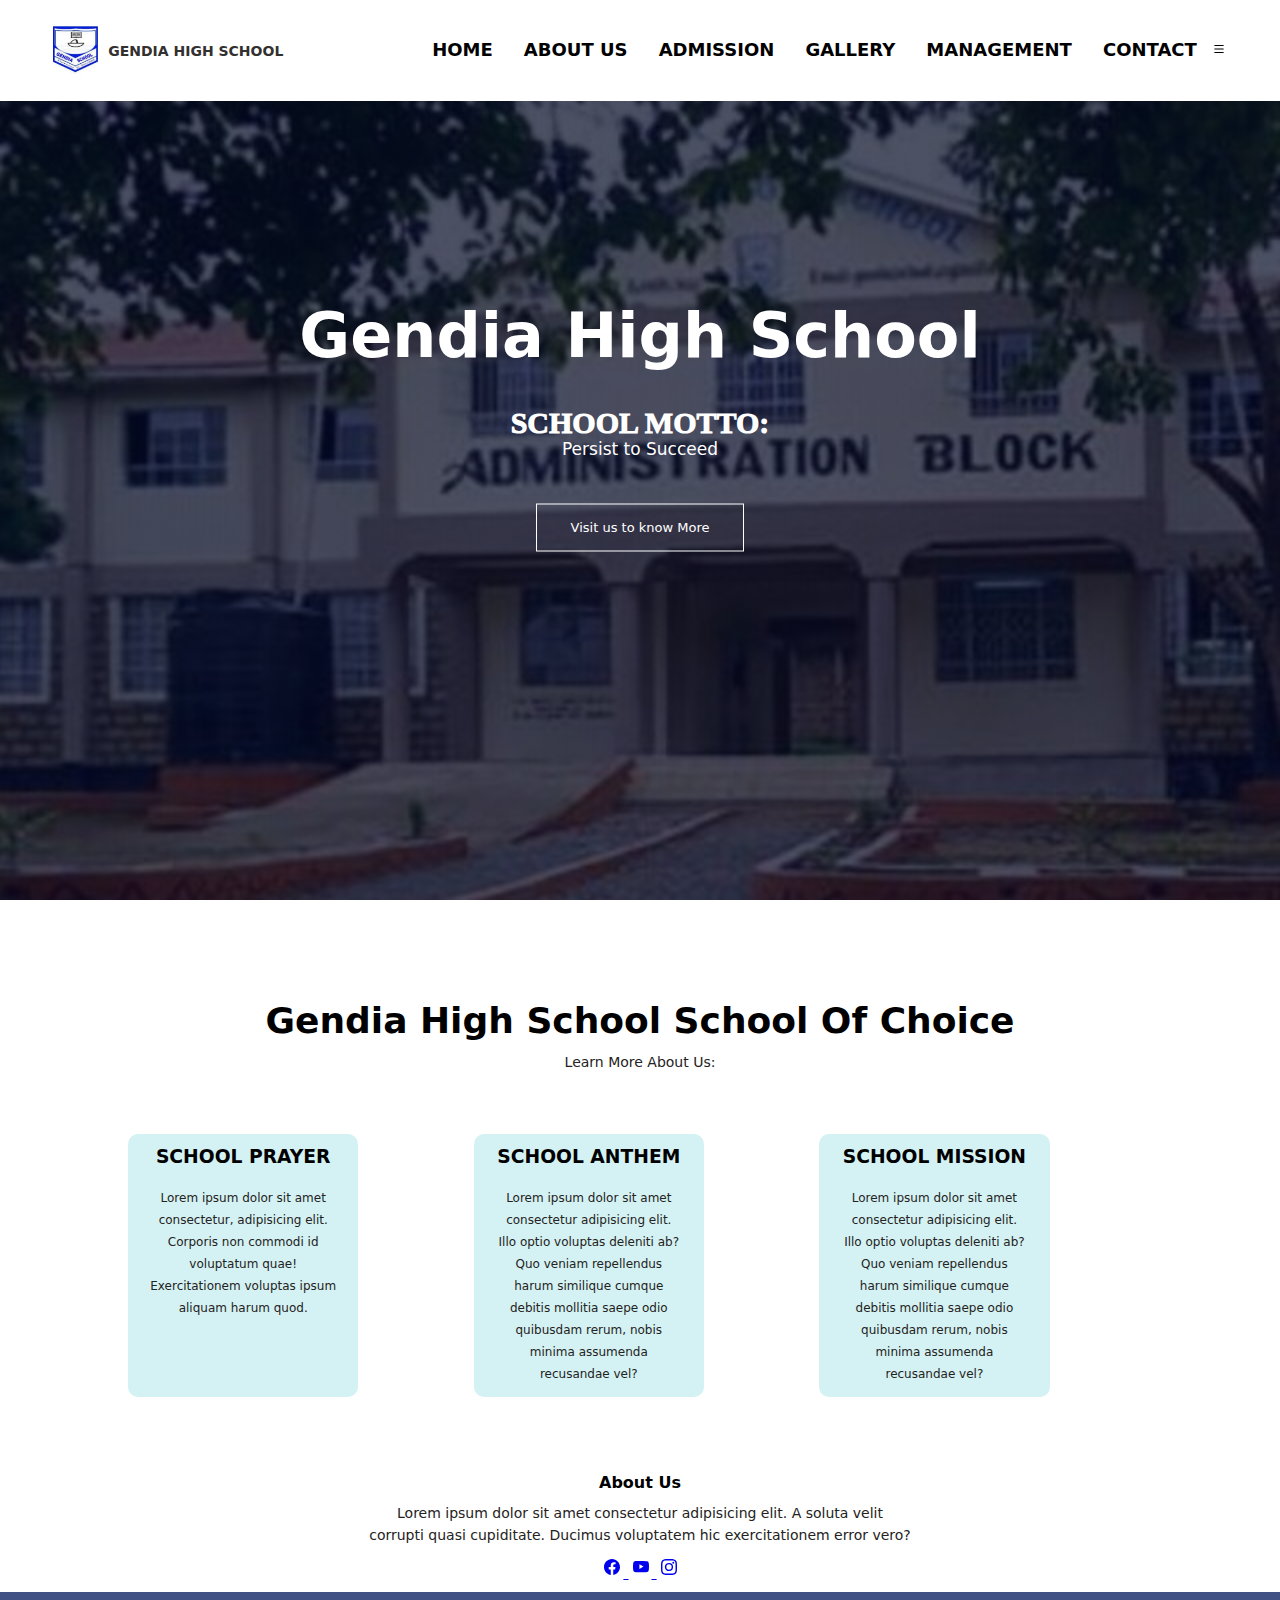
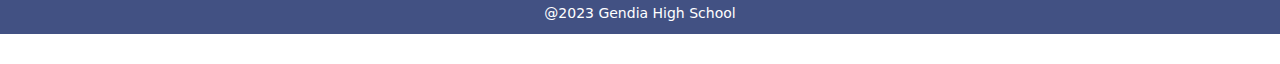
<file: index.html>
<!DOCTYPE html>
<html lang="en">
<head>
  <meta charset="UTF-8">
  <meta http-equiv="X-UA-Compatible" content="IE=edge">
  <meta name="viewport" content="width=device-width, initial-scale=1.0">
  <link rel="stylesheet" href="style.css">
  <title>School Web</title>
</head>
<body>
    <section class="header">
      <nav>
        <a href="index.html"><img src="images/logo.JPG" alt="logo"><p class="school-nm">GENDIA HIGH SCHOOL</p></a>
        <div class="nav-links" id="navLinks">
          <i class="fa fa-times" onclick="hidemenu()"><svg xmlns="http://www.w3.org/2000/svg" width="16" height="16" fill="currentColor" class="bi bi-x-circle" viewBox="0 0 16 16">
            <path d="M8 15A7 7 0 1 1 8 1a7 7 0 0 1 0 14zm0 1A8 8 0 1 0 8 0a8 8 0 0 0 0 16z"/>
            <path d="M4.646 4.646a.5.5 0 0 1 .708 0L8 7.293l2.646-2.647a.5.5 0 0 1 .708.708L8.707 8l2.647 2.646a.5.5 0 0 1-.708.708L8 8.707l-2.646 2.647a.5.5 0 0 1-.708-.708L7.293 8 4.646 5.354a.5.5 0 0 1 0-.708z"/>
          </svg></i>
          <ul>            
            <li><a href="index.html">HOME</a></li>
            <li><a href="about.html">ABOUT US</a></li>
            <li><a href="admission.html">ADMISSION</a></li>           
            <li><a href="gallery.html">GALLERY</a></li>
            <li><a href="management.html">MANAGEMENT</a></li>
            <li><a href="contact.html">CONTACT</a></li>
          </ul>          
        </div>
        <i class="faa fa-bars" onclick="showmenu()"><svg xmlns="http://www.w3.org/2000/svg" width="20" height="14" fill="currentColor" class="bi bi-list" viewBox="0 0 16 16">
          <path fill-rule="evenodd" d="M2.5 12a.5.5 0 0 1 .5-.5h10a.5.5 0 0 1 0 1H3a.5.5 0 0 1-.5-.5zm0-4a.5.5 0 0 1 .5-.5h10a.5.5 0 0 1 0 1H3a.5.5 0 0 1-.5-.5zm0-4a.5.5 0 0 1 .5-.5h10a.5.5 0 0 1 0 1H3a.5.5 0 0 1-.5-.5z"/>
        </svg></i>
      </nav>

      <div class="text-box">
        <h1> Gendia High School</h1>
        <p>
          <span>SCHOOL MOTTO:</span>  <br> Persist to Succeed
          <BR>
            <BR> 
              <br>
                  
        <a href="about.html" class="hero-btn">Visit us to know More</a>
      </div>
    </section>






    <!------------school---------->
    <section class="school">
      <h1>Gendia High School School Of Choice</h1>
      <p>Learn More About Us:</p>

      <div class="row">
        <div class="school-col">
          <h3>SCHOOL PRAYER</h3>
          <p class="p1">Lorem ipsum dolor sit amet consectetur, adipisicing elit. Corporis non commodi id voluptatum quae! Exercitationem voluptas ipsum aliquam harum quod.</p>
        </div>
        <div class="school-col">
          <h3>SCHOOL ANTHEM</h3>
          <p class="p1">Lorem ipsum dolor sit amet consectetur adipisicing elit. Illo optio voluptas deleniti ab? Quo veniam repellendus harum similique cumque debitis mollitia saepe odio quibusdam rerum, nobis minima assumenda recusandae vel?</p>
        </div>
        <div class="school-col">
          <h3>SCHOOL MISSION</h3>
          <p class="p1">Lorem ipsum dolor sit amet consectetur adipisicing elit. Illo optio voluptas deleniti ab? Quo veniam repellendus harum similique cumque debitis mollitia saepe odio quibusdam rerum, nobis minima assumenda recusandae vel?</p>
        </div>
      </div>

    </section>



    
   <!-----------Footer---------->
  <section class="footer">
    <h4> <a href="about.html">About Us</a></h4>
    <p>Lorem ipsum dolor sit amet consectetur adipisicing elit. A soluta velit <br> corrupti quasi cupiditate. Ducimus voluptatem hic exercitationem error vero?</p>
    <div class="icon">
      <!-----------Facebook Icon-------------->
    <a href="https://www.facebook.com/gendiaboys/">
      <svg class="facebook" xmlns="http://www.w3.org/2000/svg" width="16" height="16" fill="currentColor" class="bi bi-facebook" viewBox="0 0 16 16">
        <path d="M16 8.049c0-4.446-3.582-8.05-8-8.05C3.58 0-.002 3.603-.002 8.05c0 4.017 2.926 7.347 6.75 7.951v-5.625h-2.03V8.05H6.75V6.275c0-2.017 1.195-3.131 3.022-3.131.876 0 1.791.157 1.791.157v1.98h-1.009c-.993 0-1.303.621-1.303 1.258v1.51h2.218l-.354 2.326H9.25V16c3.824-.604 6.75-3.934 6.75-7.951z"/>
      </svg>
    </a>
    
    <!-----------Youtube-------------->
    <a href="https://www.youtube.com/@gendiahighschoolsdachurch1917">
      <svg class="youtube" xmlns="http://www.w3.org/2000/svg" width="16" height="16" fill="currentColor" class="bi bi-youtube" viewBox="0 0 16 16">
        <path d="M8.051 1.999h.089c.822.003 4.987.033 6.11.335a2.01 2.01 0 0 1 1.415 1.42c.101.38.172.883.22 1.402l.01.104.022.26.008.104c.065.914.073 1.77.074 1.957v.075c-.001.194-.01 1.108-.082 2.06l-.008.105-.009.104c-.05.572-.124 1.14-.235 1.558a2.007 2.007 0 0 1-1.415 1.42c-1.16.312-5.569.334-6.18.335h-.142c-.309 0-1.587-.006-2.927-.052l-.17-.006-.087-.004-.171-.007-.171-.007c-1.11-.049-2.167-.128-2.654-.26a2.007 2.007 0 0 1-1.415-1.419c-.111-.417-.185-.986-.235-1.558L.09 9.82l-.008-.104A31.4 31.4 0 0 1 0 7.68v-.123c.002-.215.01-.958.064-1.778l.007-.103.003-.052.008-.104.022-.26.01-.104c.048-.519.119-1.023.22-1.402a2.007 2.007 0 0 1 1.415-1.42c.487-.13 1.544-.21 2.654-.26l.17-.007.172-.006.086-.003.171-.007A99.788 99.788 0 0 1 7.858 2h.193zM6.4 5.209v4.818l4.157-2.408L6.4 5.209z"/>
      </svg>
    </a>
    <!-----------instagram-------------->
    <a href="https://www.instagram.com/gendia_boys_high_school"><svg class="instagram" xmlns="http://www.w3.org/2000/svg" width="16" height="16" fill="currentColor" class="bi bi-instagram" viewBox="0 0 16 16">
      <path d="M8 0C5.829 0 5.556.01 4.703.048 3.85.088 3.269.222 2.76.42a3.917 3.917 0 0 0-1.417.923A3.927 3.927 0 0 0 .42 2.76C.222 3.268.087 3.85.048 4.7.01 5.555 0 5.827 0 8.001c0 2.172.01 2.444.048 3.297.04.852.174 1.433.372 1.942.205.526.478.972.923 1.417.444.445.89.719 1.416.923.51.198 1.09.333 1.942.372C5.555 15.99 5.827 16 8 16s2.444-.01 3.298-.048c.851-.04 1.434-.174 1.943-.372a3.916 3.916 0 0 0 1.416-.923c.445-.445.718-.891.923-1.417.197-.509.332-1.09.372-1.942C15.99 10.445 16 10.173 16 8s-.01-2.445-.048-3.299c-.04-.851-.175-1.433-.372-1.941a3.926 3.926 0 0 0-.923-1.417A3.911 3.911 0 0 0 13.24.42c-.51-.198-1.092-.333-1.943-.372C10.443.01 10.172 0 7.998 0h.003zm-.717 1.442h.718c2.136 0 2.389.007 3.232.046.78.035 1.204.166 1.486.275.373.145.64.319.92.599.28.28.453.546.598.92.11.281.24.705.275 1.485.039.843.047 1.096.047 3.231s-.008 2.389-.047 3.232c-.035.78-.166 1.203-.275 1.485a2.47 2.47 0 0 1-.599.919c-.28.28-.546.453-.92.598-.28.11-.704.24-1.485.276-.843.038-1.096.047-3.232.047s-2.39-.009-3.233-.047c-.78-.036-1.203-.166-1.485-.276a2.478 2.478 0 0 1-.92-.598 2.48 2.48 0 0 1-.6-.92c-.109-.281-.24-.705-.275-1.485-.038-.843-.046-1.096-.046-3.233 0-2.136.008-2.388.046-3.231.036-.78.166-1.204.276-1.486.145-.373.319-.64.599-.92.28-.28.546-.453.92-.598.282-.11.705-.24 1.485-.276.738-.034 1.024-.044 2.515-.045v.002zm4.988 1.328a.96.96 0 1 0 0 1.92.96.96 0 0 0 0-1.92zm-4.27 1.122a4.109 4.109 0 1 0 0 8.217 4.109 4.109 0 0 0 0-8.217zm0 1.441a2.667 2.667 0 1 1 0 5.334 2.667 2.667 0 0 1 0-5.334z"/>
    </svg></a>
  </div>
    <p class="finish">@2023 Gendia High School</p>
  </section>


  <script>
    var beamer_config = {
      product_id : "qSpYIQPS56209" //DO NOT CHANGE: This is your product code on Beamer
    };
  </script>
  
  <script type="text/javascript" src="https://app.getbeamer.com/js/beamer-embed.js" defer="defer">
  </script>






 <!------------JavaScript for Toggle Menu---------->
    <script>
      var navLinks = document.getElementById("navLinks");
      function showmenu(){
        navLinks.style.right = "0";
      }
      function hidemenu(){
        navLinks.style.right = "-200px";
      }
      
    </script>

  
</body>
</html>
</file>
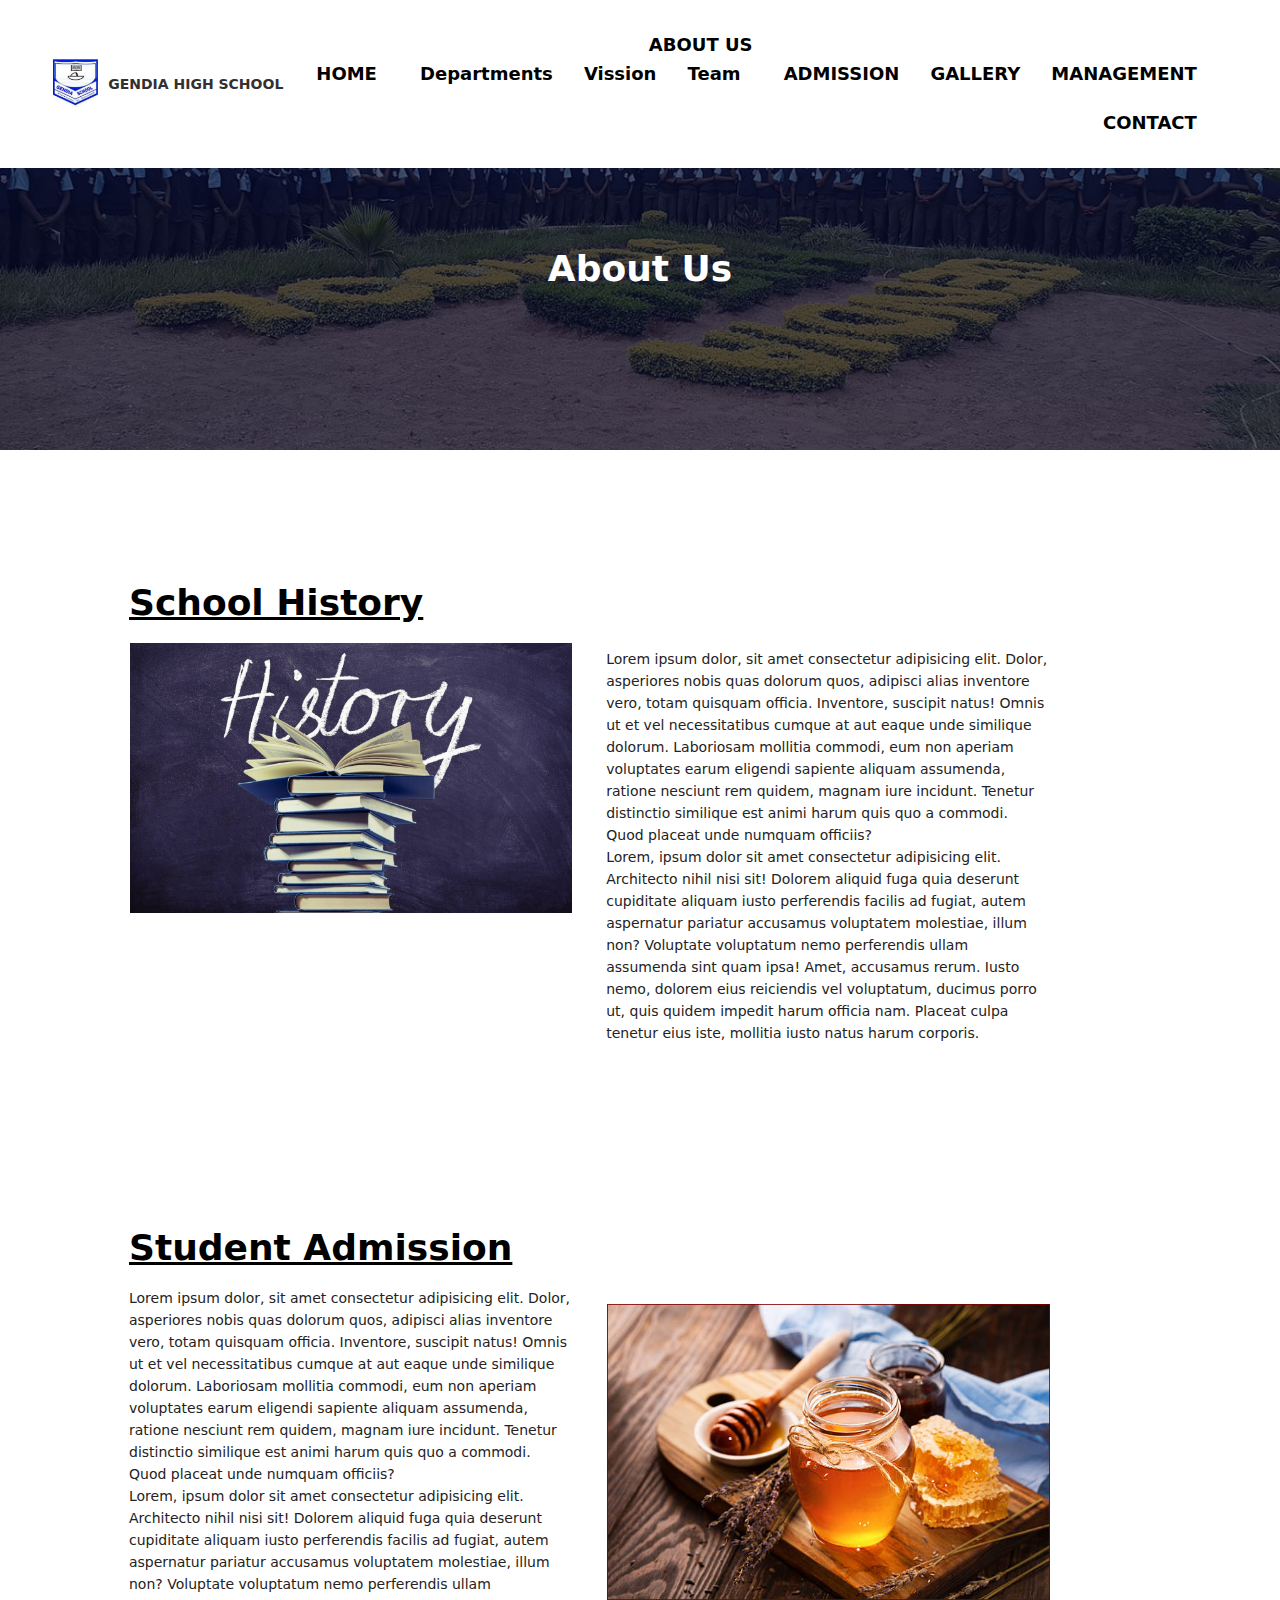
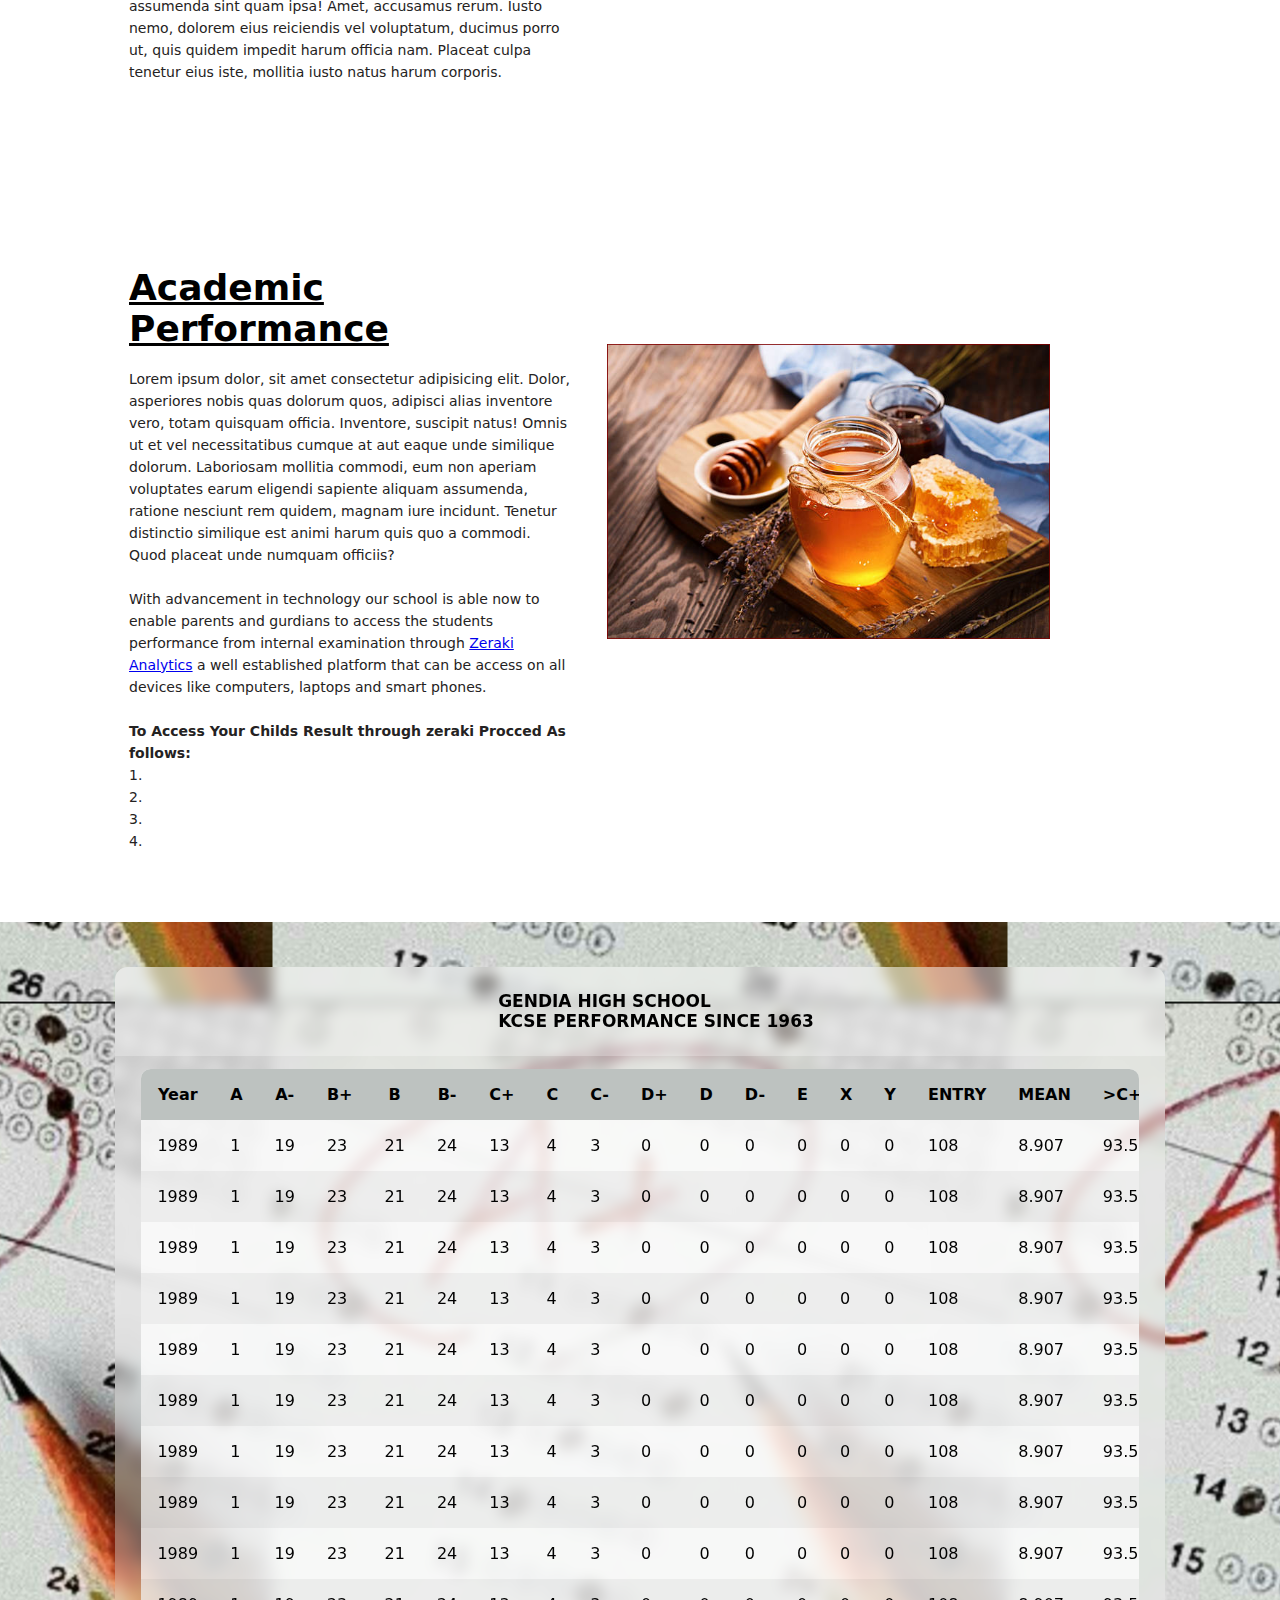
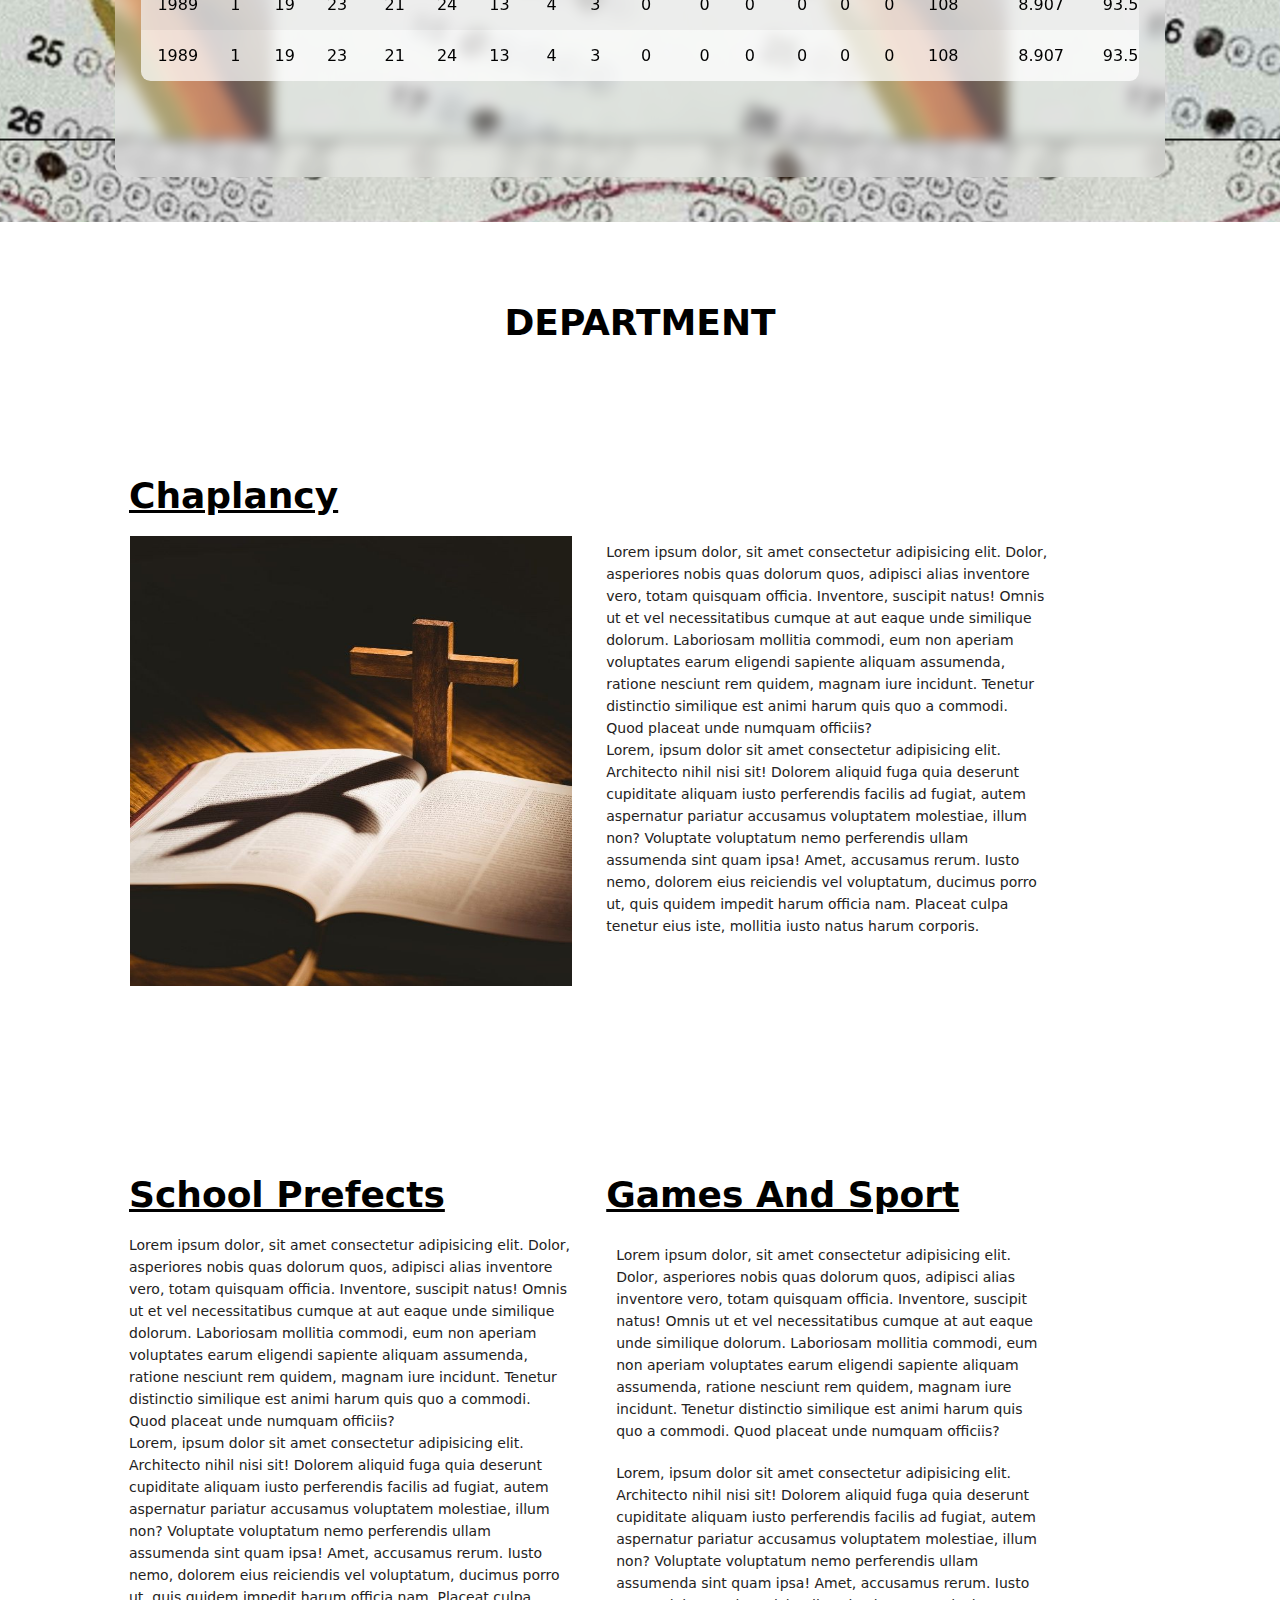
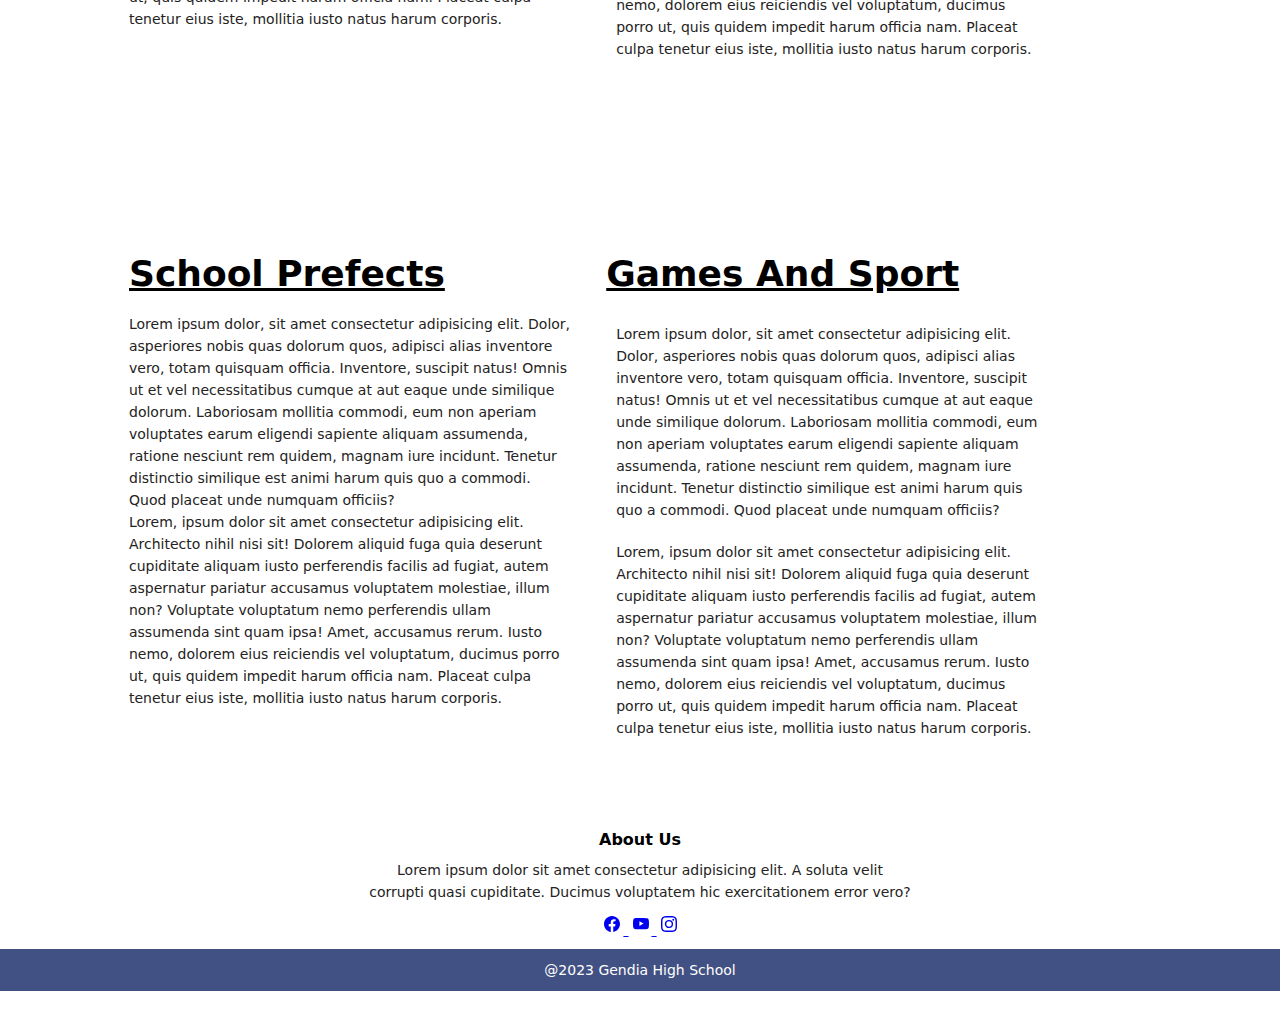
<file: about.html>
<!DOCTYPE html>
<html lang="en">
<head>
  <meta charset="UTF-8">
  <meta http-equiv="X-UA-Compatible" content="IE=edge">
  <meta name="viewport" content="width=device-width, initial-scale=1.0">
  <link rel="stylesheet" href="style.css">
  <title>School Web</title>
</head>
<body>
    <section class="sub-header">
      <nav>
        <a href="index.html"><img src="images/logo.JPG" alt="logo"><p class="school-nm">GENDIA HIGH SCHOOL</p></a>
        <div class="nav-links" id="navLinks">
          <i class="fa fa-times" onclick="hidemenu()"><svg xmlns="http://www.w3.org/2000/svg" width="16" height="16" fill="currentColor" class="bi bi-x-circle" viewBox="0 0 16 16">
            <path d="M8 15A7 7 0 1 1 8 1a7 7 0 0 1 0 14zm0 1A8 8 0 1 0 8 0a8 8 0 0 0 0 16z"/>
            <path d="M4.646 4.646a.5.5 0 0 1 .708 0L8 7.293l2.646-2.647a.5.5 0 0 1 .708.708L8.707 8l2.647 2.646a.5.5 0 0 1-.708.708L8 8.707l-2.646 2.647a.5.5 0 0 1-.708-.708L7.293 8 4.646 5.354a.5.5 0 0 1 0-.708z"/>
          </svg></i>
          <ul>
            <li><a href="index.html">HOME</a></li>
            <li><a href="about.html">ABOUT US</a>
              <ul>
                <li><a href="#Departments">Departments</a></li>
                <li><a href="">Vission</a></li>
                <li><a href="">Team</a></li>
            </ul> 
            </li>   
            <li><a href="admission.html">ADMISSION</a></li>         
            <li><a href="gallery.html">GALLERY</a></li>
            <li><a href="management.html">MANAGEMENT</a></li>
            <li><a href="contact.html">CONTACT</a></li>
          </ul>          
        </div>
        <i class="faa fa-bars" onclick="showmenu()"><svg xmlns="http://www.w3.org/2000/svg" width="20" height="14" fill="currentColor" class="bi bi-list" viewBox="0 0 16 16">
          <path fill-rule="evenodd" d="M2.5 12a.5.5 0 0 1 .5-.5h10a.5.5 0 0 1 0 1H3a.5.5 0 0 1-.5-.5zm0-4a.5.5 0 0 1 .5-.5h10a.5.5 0 0 1 0 1H3a.5.5 0 0 1-.5-.5zm0-4a.5.5 0 0 1 .5-.5h10a.5.5 0 0 1 0 1H3a.5.5 0 0 1-.5-.5z"/>
        </svg></i>
      </nav>
      <h1>About Us</h1>      
    </section>

    <!----------------About Us Content------------------>
    <section class="about-us">

      <div class="row">
        <div class="about-col">
          <h1 id="History">School History</h1>
          <br>
          <img src="images/history.jpg">
        </div>  
        <br>      
        <div class="about-col">
          <p>
            <br>
            <br>
            <br>
            Lorem ipsum dolor, sit amet consectetur adipisicing elit. Dolor, asperiores nobis quas dolorum quos, adipisci alias inventore vero, totam quisquam officia. Inventore, suscipit natus! Omnis ut et vel necessitatibus cumque at aut eaque unde similique dolorum. Laboriosam mollitia commodi, eum non aperiam voluptates earum eligendi sapiente aliquam assumenda, ratione nesciunt rem quidem, magnam iure incidunt. Tenetur distinctio similique est animi harum quis quo a commodi. Quod placeat unde numquam officiis?</p>
          <p>            
          Lorem, ipsum dolor sit amet consectetur adipisicing elit. Architecto nihil nisi sit! Dolorem aliquid fuga quia deserunt cupiditate aliquam iusto perferendis facilis ad fugiat, autem aspernatur pariatur accusamus voluptatem molestiae, illum non? Voluptate voluptatum nemo perferendis ullam assumenda sint quam ipsa! Amet, accusamus rerum. Iusto nemo, dolorem eius reiciendis vel voluptatum, ducimus porro ut, quis quidem impedit harum officia nam. Placeat culpa tenetur eius iste, mollitia iusto natus harum corporis.
          </p>          
        </div>
      </div>
    </section>

    <!-----------Student Admission---------->
    <section class="about-us">

      <div class="row">
        <div class="about-col">
          <h1>Student Admission</h1>
          <br>
          <p>Lorem ipsum dolor, sit amet consectetur adipisicing elit. Dolor, asperiores nobis quas dolorum quos, adipisci alias inventore vero, totam quisquam officia. Inventore, suscipit natus! Omnis ut et vel necessitatibus cumque at aut eaque unde similique dolorum. Laboriosam mollitia commodi, eum non aperiam voluptates earum eligendi sapiente aliquam assumenda, ratione nesciunt rem quidem, magnam iure incidunt. Tenetur distinctio similique est animi harum quis quo a commodi. Quod placeat unde numquam officiis?</p>
          <p>            
          Lorem, ipsum dolor sit amet consectetur adipisicing elit. Architecto nihil nisi sit! Dolorem aliquid fuga quia deserunt cupiditate aliquam iusto perferendis facilis ad fugiat, autem aspernatur pariatur accusamus voluptatem molestiae, illum non? Voluptate voluptatum nemo perferendis ullam assumenda sint quam ipsa! Amet, accusamus rerum. Iusto nemo, dolorem eius reiciendis vel voluptatum, ducimus porro ut, quis quidem impedit harum officia nam. Placeat culpa tenetur eius iste, mollitia iusto natus harum corporis.
          </p>
        </div>        
        <div class="about-col">
          <br>
          <br>
          <br>
          <br>
          <img src="images/PIC 4.PNG">
        </div>
      </div>
    </section>

    
      


    <!-----------Academic Performance---------->
    <section class="about-us">

      <div class="row">
        <div class="about-col">
          <h1>Academic Performance</h1>
          <br>
          <p>Lorem ipsum dolor, sit amet consectetur adipisicing elit. Dolor, asperiores nobis quas dolorum quos, adipisci alias inventore vero, totam quisquam officia. Inventore, suscipit natus! Omnis ut et vel necessitatibus cumque at aut eaque unde similique dolorum. Laboriosam mollitia commodi, eum non aperiam voluptates earum eligendi sapiente aliquam assumenda, ratione nesciunt rem quidem, magnam iure incidunt. Tenetur distinctio similique est animi harum quis quo a commodi. Quod placeat unde numquam officiis?
          <br>
          <br>         
          With advancement in technology our school is able now to enable parents and gurdians to access the students performance from internal examination through <span><a href="https://www.zerakianalytics.com">Zeraki Analytics</a></span> a well established platform that can be access on all devices like computers, laptops and smart phones.
          <br>
          <br>
          <strong> To Access Your Childs Result through zeraki Procced As follows:</strong>
          <br>
          1.
          <br>
          2.
          <br>
          3.
          <br>
          4.    
          </p>
        </div>        
        <div class="about-col">
          <br>
          <br>
          <br>
          <br>
          <img src="images/PIC 4.PNG">
        </div>
      </div>
    </section>
      <br>

      <!-----------Result Table---------->
      <section class="body">

        <main class="table">
            <section class="table-header">
                <h1>GENDIA HIGH SCHOOL
                    <br>
                    KCSE PERFORMANCE SINCE 1963
                </h1>
                
            </section>
            <section class="table-body">
                <table>
                    <thead>
                        <tr>
                            <th>Year</th>
                            <th>A</th>
                            <th>A-</th>
                            <th>B+</th>
                            <th>B</th>
                            <th>B-</th>
                            <th>C+</th>
                            <th>C</th>
                            <th>C-</th>
                            <th>D+</th>
                            <th>D</th>
                            <th>D-</th>
                            <th>E</th>
                            <th>X</th>
                            <th>Y</th>
                            <th>ENTRY</th>
                            <th>MEAN</th>
                            <th>>C+%</th>                        
                        </tr>
                    </thead>
                    <tbody>
                        <tr>
                            <td>1989</td>
                            <td>1</td>
                            <td>19</td>
                            <td>23</td>
                            <td>21</td>
                            <td>24</td>
                            <td>13</td>
                            <td>4</td>
                            <td>3</td>
                            <td>0</td>
                            <td>0</td>
                            <td>0</td>
                            <td>0</td>
                            <td>0</td>
                            <td>0</td>
                            <td>108</td>
                            <td>8.907</td>
                            <td>93.52</td>                        
                        </tr>
                        <tr>
                            <td>1989</td>
                            <td>1</td>
                            <td>19</td>
                            <td>23</td>
                            <td>21</td>
                            <td>24</td>
                            <td>13</td>
                            <td>4</td>
                            <td>3</td>
                            <td>0</td>
                            <td>0</td>
                            <td>0</td>
                            <td>0</td>
                            <td>0</td>
                            <td>0</td>
                            <td>108</td>
                            <td>8.907</td>
                            <td>93.52</td>                        
                        </tr>
                        <tr>
                            <td>1989</td>
                            <td>1</td>
                            <td>19</td>
                            <td>23</td>
                            <td>21</td>
                            <td>24</td>
                            <td>13</td>
                            <td>4</td>
                            <td>3</td>
                            <td>0</td>
                            <td>0</td>
                            <td>0</td>
                            <td>0</td>
                            <td>0</td>
                            <td>0</td>
                            <td>108</td>
                            <td>8.907</td>
                            <td>93.52</td>                        
                        </tr>
                        <tr>
                            <td>1989</td>
                            <td>1</td>
                            <td>19</td>
                            <td>23</td>
                            <td>21</td>
                            <td>24</td>
                            <td>13</td>
                            <td>4</td>
                            <td>3</td>
                            <td>0</td>
                            <td>0</td>
                            <td>0</td>
                            <td>0</td>
                            <td>0</td>
                            <td>0</td>
                            <td>108</td>
                            <td>8.907</td>
                            <td>93.52</td>                        
                        </tr>
                        <tr>
                            <td>1989</td>
                            <td>1</td>
                            <td>19</td>
                            <td>23</td>
                            <td>21</td>
                            <td>24</td>
                            <td>13</td>
                            <td>4</td>
                            <td>3</td>
                            <td>0</td>
                            <td>0</td>
                            <td>0</td>
                            <td>0</td>
                            <td>0</td>
                            <td>0</td>
                            <td>108</td>
                            <td>8.907</td>
                            <td>93.52</td>                        
                        </tr>
                        <tr>
                            <td>1989</td>
                            <td>1</td>
                            <td>19</td>
                            <td>23</td>
                            <td>21</td>
                            <td>24</td>
                            <td>13</td>
                            <td>4</td>
                            <td>3</td>
                            <td>0</td>
                            <td>0</td>
                            <td>0</td>
                            <td>0</td>
                            <td>0</td>
                            <td>0</td>
                            <td>108</td>
                            <td>8.907</td>
                            <td>93.52</td>                        
                        </tr>
                        <tr>
                            <td>1989</td>
                            <td>1</td>
                            <td>19</td>
                            <td>23</td>
                            <td>21</td>
                            <td>24</td>
                            <td>13</td>
                            <td>4</td>
                            <td>3</td>
                            <td>0</td>
                            <td>0</td>
                            <td>0</td>
                            <td>0</td>
                            <td>0</td>
                            <td>0</td>
                            <td>108</td>
                            <td>8.907</td>
                            <td>93.52</td>                        
                        </tr>
                        <tr>
                            <td>1989</td>
                            <td>1</td>
                            <td>19</td>
                            <td>23</td>
                            <td>21</td>
                            <td>24</td>
                            <td>13</td>
                            <td>4</td>
                            <td>3</td>
                            <td>0</td>
                            <td>0</td>
                            <td>0</td>
                            <td>0</td>
                            <td>0</td>
                            <td>0</td>
                            <td>108</td>
                            <td>8.907</td>
                            <td>93.52</td>                        
                        </tr>
                        <tr>
                            <td>1989</td>
                            <td>1</td>
                            <td>19</td>
                            <td>23</td>
                            <td>21</td>
                            <td>24</td>
                            <td>13</td>
                            <td>4</td>
                            <td>3</td>
                            <td>0</td>
                            <td>0</td>
                            <td>0</td>
                            <td>0</td>
                            <td>0</td>
                            <td>0</td>
                            <td>108</td>
                            <td>8.907</td>
                            <td>93.52</td>                        
                        </tr>
                        <tr>
                            <td>1989</td>
                            <td>1</td>
                            <td>19</td>
                            <td>23</td>
                            <td>21</td>
                            <td>24</td>
                            <td>13</td>
                            <td>4</td>
                            <td>3</td>
                            <td>0</td>
                            <td>0</td>
                            <td>0</td>
                            <td>0</td>
                            <td>0</td>
                            <td>0</td>
                            <td>108</td>
                            <td>8.907</td>
                            <td>93.52</td>                        
                        </tr>
                        <tr>
                            <td>1989</td>
                            <td>1</td>
                            <td>19</td>
                            <td>23</td>
                            <td>21</td>
                            <td>24</td>
                            <td>13</td>
                            <td>4</td>
                            <td>3</td>
                            <td>0</td>
                            <td>0</td>
                            <td>0</td>
                            <td>0</td>
                            <td>0</td>
                            <td>0</td>
                            <td>108</td>
                            <td>8.907</td>
                            <td>93.52</td>                        
                        </tr>
                    </tbody>
                </table>
            </section>
            
        </main>
    </section>
    </html>

          <div class="department" id="Departments"> 
            <h1>DEPARTMENT</h1>
          </div>


    <!----------------Faith------------------>
    <section class="about-us">

      <div class="row">
        <div class="about-col">
          <h1>Chaplancy</h1>
          <br>
          <img class="chaplancy" src="images/faith.jpg">
        </div>  
        <br>      
        <div class="about-col">
          <p>
            <br>
            <br>
            <br>
            Lorem ipsum dolor, sit amet consectetur adipisicing elit. Dolor, asperiores nobis quas dolorum quos, adipisci alias inventore vero, totam quisquam officia. Inventore, suscipit natus! Omnis ut et vel necessitatibus cumque at aut eaque unde similique dolorum. Laboriosam mollitia commodi, eum non aperiam voluptates earum eligendi sapiente aliquam assumenda, ratione nesciunt rem quidem, magnam iure incidunt. Tenetur distinctio similique est animi harum quis quo a commodi. Quod placeat unde numquam officiis?</p>
          <p>            
          Lorem, ipsum dolor sit amet consectetur adipisicing elit. Architecto nihil nisi sit! Dolorem aliquid fuga quia deserunt cupiditate aliquam iusto perferendis facilis ad fugiat, autem aspernatur pariatur accusamus voluptatem molestiae, illum non? Voluptate voluptatum nemo perferendis ullam assumenda sint quam ipsa! Amet, accusamus rerum. Iusto nemo, dolorem eius reiciendis vel voluptatum, ducimus porro ut, quis quidem impedit harum officia nam. Placeat culpa tenetur eius iste, mollitia iusto natus harum corporis.
          </p>          
        </div>
      </div>
    </section>


    <!-----------school prefects---------->
    <section  class="about-us">

      <div class="row" >
        <div class="about-col">
          <h1>School Prefects</h1>
          <br>
          <p>Lorem ipsum dolor, sit amet consectetur adipisicing elit. Dolor, asperiores nobis quas dolorum quos, adipisci alias inventore vero, totam quisquam officia. Inventore, suscipit natus! Omnis ut et vel necessitatibus cumque at aut eaque unde similique dolorum. Laboriosam mollitia commodi, eum non aperiam voluptates earum eligendi sapiente aliquam assumenda, ratione nesciunt rem quidem, magnam iure incidunt. Tenetur distinctio similique est animi harum quis quo a commodi. Quod placeat unde numquam officiis?</p>
          <p>            
          Lorem, ipsum dolor sit amet consectetur adipisicing elit. Architecto nihil nisi sit! Dolorem aliquid fuga quia deserunt cupiditate aliquam iusto perferendis facilis ad fugiat, autem aspernatur pariatur accusamus voluptatem molestiae, illum non? Voluptate voluptatum nemo perferendis ullam assumenda sint quam ipsa! Amet, accusamus rerum. Iusto nemo, dolorem eius reiciendis vel voluptatum, ducimus porro ut, quis quidem impedit harum officia nam. Placeat culpa tenetur eius iste, mollitia iusto natus harum corporis.
          </p>
        </div> 
        <br>
        <br>
        <!-----------school prefects---------->
        <div class="about-col-games">
          <h1>Games And Sport</h1>
          <br>
          <p>Lorem ipsum dolor, sit amet consectetur adipisicing elit. Dolor, asperiores nobis quas dolorum quos, adipisci alias inventore vero, totam quisquam officia. Inventore, suscipit natus! Omnis ut et vel necessitatibus cumque at aut eaque unde similique dolorum. Laboriosam mollitia commodi, eum non aperiam voluptates earum eligendi sapiente aliquam assumenda, ratione nesciunt rem quidem, magnam iure incidunt. Tenetur distinctio similique est animi harum quis quo a commodi. Quod placeat unde numquam officiis?</p>
          <p>            
          Lorem, ipsum dolor sit amet consectetur adipisicing elit. Architecto nihil nisi sit! Dolorem aliquid fuga quia deserunt cupiditate aliquam iusto perferendis facilis ad fugiat, autem aspernatur pariatur accusamus voluptatem molestiae, illum non? Voluptate voluptatum nemo perferendis ullam assumenda sint quam ipsa! Amet, accusamus rerum. Iusto nemo, dolorem eius reiciendis vel voluptatum, ducimus porro ut, quis quidem impedit harum officia nam. Placeat culpa tenetur eius iste, mollitia iusto natus harum corporis.
          </p>
        </div>        
      </div>
    </section>

    <!-----------school prefects---------->
    <section  class="about-us">

      <div class="row" >
        <div class="about-col">
          <h1>School Prefects</h1>
          <br>
          <p>Lorem ipsum dolor, sit amet consectetur adipisicing elit. Dolor, asperiores nobis quas dolorum quos, adipisci alias inventore vero, totam quisquam officia. Inventore, suscipit natus! Omnis ut et vel necessitatibus cumque at aut eaque unde similique dolorum. Laboriosam mollitia commodi, eum non aperiam voluptates earum eligendi sapiente aliquam assumenda, ratione nesciunt rem quidem, magnam iure incidunt. Tenetur distinctio similique est animi harum quis quo a commodi. Quod placeat unde numquam officiis?</p>
          <p>            
          Lorem, ipsum dolor sit amet consectetur adipisicing elit. Architecto nihil nisi sit! Dolorem aliquid fuga quia deserunt cupiditate aliquam iusto perferendis facilis ad fugiat, autem aspernatur pariatur accusamus voluptatem molestiae, illum non? Voluptate voluptatum nemo perferendis ullam assumenda sint quam ipsa! Amet, accusamus rerum. Iusto nemo, dolorem eius reiciendis vel voluptatum, ducimus porro ut, quis quidem impedit harum officia nam. Placeat culpa tenetur eius iste, mollitia iusto natus harum corporis.
          </p>
        </div> 
        <br>
        <br>
        <!-----------school prefects---------->
        <div class="about-col-games">
          <h1>Games And Sport</h1>
          <br>
          <p>Lorem ipsum dolor, sit amet consectetur adipisicing elit. Dolor, asperiores nobis quas dolorum quos, adipisci alias inventore vero, totam quisquam officia. Inventore, suscipit natus! Omnis ut et vel necessitatibus cumque at aut eaque unde similique dolorum. Laboriosam mollitia commodi, eum non aperiam voluptates earum eligendi sapiente aliquam assumenda, ratione nesciunt rem quidem, magnam iure incidunt. Tenetur distinctio similique est animi harum quis quo a commodi. Quod placeat unde numquam officiis?</p>
          <p>            
          Lorem, ipsum dolor sit amet consectetur adipisicing elit. Architecto nihil nisi sit! Dolorem aliquid fuga quia deserunt cupiditate aliquam iusto perferendis facilis ad fugiat, autem aspernatur pariatur accusamus voluptatem molestiae, illum non? Voluptate voluptatum nemo perferendis ullam assumenda sint quam ipsa! Amet, accusamus rerum. Iusto nemo, dolorem eius reiciendis vel voluptatum, ducimus porro ut, quis quidem impedit harum officia nam. Placeat culpa tenetur eius iste, mollitia iusto natus harum corporis.
          </p>
        </div>        
      </div>
    </section>

    
    




        <!-----------Footer---------->
  <section class="footer">
    <h4> <a href="about.html">About Us</a></h4>
    <p>Lorem ipsum dolor sit amet consectetur adipisicing elit. A soluta velit <br> corrupti quasi cupiditate. Ducimus voluptatem hic exercitationem error vero?</p>
    <div class="icon">
      <!-----------Facebook Icon-------------->
    <a href="https://www.facebook.com/gendiaboys/">
      <svg class="facebook" xmlns="http://www.w3.org/2000/svg" width="16" height="16" fill="currentColor" class="bi bi-facebook" viewBox="0 0 16 16">
        <path d="M16 8.049c0-4.446-3.582-8.05-8-8.05C3.58 0-.002 3.603-.002 8.05c0 4.017 2.926 7.347 6.75 7.951v-5.625h-2.03V8.05H6.75V6.275c0-2.017 1.195-3.131 3.022-3.131.876 0 1.791.157 1.791.157v1.98h-1.009c-.993 0-1.303.621-1.303 1.258v1.51h2.218l-.354 2.326H9.25V16c3.824-.604 6.75-3.934 6.75-7.951z"/>
      </svg>
    </a>
    
    <!-----------Youtube-------------->
    <a href="https://www.youtube.com/@gendiahighschoolsdachurch1917">
      <svg class="youtube" xmlns="http://www.w3.org/2000/svg" width="16" height="16" fill="currentColor" class="bi bi-youtube" viewBox="0 0 16 16">
        <path d="M8.051 1.999h.089c.822.003 4.987.033 6.11.335a2.01 2.01 0 0 1 1.415 1.42c.101.38.172.883.22 1.402l.01.104.022.26.008.104c.065.914.073 1.77.074 1.957v.075c-.001.194-.01 1.108-.082 2.06l-.008.105-.009.104c-.05.572-.124 1.14-.235 1.558a2.007 2.007 0 0 1-1.415 1.42c-1.16.312-5.569.334-6.18.335h-.142c-.309 0-1.587-.006-2.927-.052l-.17-.006-.087-.004-.171-.007-.171-.007c-1.11-.049-2.167-.128-2.654-.26a2.007 2.007 0 0 1-1.415-1.419c-.111-.417-.185-.986-.235-1.558L.09 9.82l-.008-.104A31.4 31.4 0 0 1 0 7.68v-.123c.002-.215.01-.958.064-1.778l.007-.103.003-.052.008-.104.022-.26.01-.104c.048-.519.119-1.023.22-1.402a2.007 2.007 0 0 1 1.415-1.42c.487-.13 1.544-.21 2.654-.26l.17-.007.172-.006.086-.003.171-.007A99.788 99.788 0 0 1 7.858 2h.193zM6.4 5.209v4.818l4.157-2.408L6.4 5.209z"/>
      </svg>
    </a>
    <!-----------instagram-------------->
    <a href="https://www.instagram.com/gendia_boys_high_school"><svg class="instagram" xmlns="http://www.w3.org/2000/svg" width="16" height="16" fill="currentColor" class="bi bi-instagram" viewBox="0 0 16 16">
      <path d="M8 0C5.829 0 5.556.01 4.703.048 3.85.088 3.269.222 2.76.42a3.917 3.917 0 0 0-1.417.923A3.927 3.927 0 0 0 .42 2.76C.222 3.268.087 3.85.048 4.7.01 5.555 0 5.827 0 8.001c0 2.172.01 2.444.048 3.297.04.852.174 1.433.372 1.942.205.526.478.972.923 1.417.444.445.89.719 1.416.923.51.198 1.09.333 1.942.372C5.555 15.99 5.827 16 8 16s2.444-.01 3.298-.048c.851-.04 1.434-.174 1.943-.372a3.916 3.916 0 0 0 1.416-.923c.445-.445.718-.891.923-1.417.197-.509.332-1.09.372-1.942C15.99 10.445 16 10.173 16 8s-.01-2.445-.048-3.299c-.04-.851-.175-1.433-.372-1.941a3.926 3.926 0 0 0-.923-1.417A3.911 3.911 0 0 0 13.24.42c-.51-.198-1.092-.333-1.943-.372C10.443.01 10.172 0 7.998 0h.003zm-.717 1.442h.718c2.136 0 2.389.007 3.232.046.78.035 1.204.166 1.486.275.373.145.64.319.92.599.28.28.453.546.598.92.11.281.24.705.275 1.485.039.843.047 1.096.047 3.231s-.008 2.389-.047 3.232c-.035.78-.166 1.203-.275 1.485a2.47 2.47 0 0 1-.599.919c-.28.28-.546.453-.92.598-.28.11-.704.24-1.485.276-.843.038-1.096.047-3.232.047s-2.39-.009-3.233-.047c-.78-.036-1.203-.166-1.485-.276a2.478 2.478 0 0 1-.92-.598 2.48 2.48 0 0 1-.6-.92c-.109-.281-.24-.705-.275-1.485-.038-.843-.046-1.096-.046-3.233 0-2.136.008-2.388.046-3.231.036-.78.166-1.204.276-1.486.145-.373.319-.64.599-.92.28-.28.546-.453.92-.598.282-.11.705-.24 1.485-.276.738-.034 1.024-.044 2.515-.045v.002zm4.988 1.328a.96.96 0 1 0 0 1.92.96.96 0 0 0 0-1.92zm-4.27 1.122a4.109 4.109 0 1 0 0 8.217 4.109 4.109 0 0 0 0-8.217zm0 1.441a2.667 2.667 0 1 1 0 5.334 2.667 2.667 0 0 1 0-5.334z"/>
    </svg></a>
  </div>
    <p class="finish">@2023 Gendia High School</p>
  </section>

  <script>
    var beamer_config = {
      product_id : "qSpYIQPS56209" //DO NOT CHANGE: This is your product code on Beamer
    };
  </script>
  
  <script type="text/javascript" src="https://app.getbeamer.com/js/beamer-embed.js" defer="defer">
  </script>



 <!------------JavaScript for Toggle Menu---------->
    <script>
      var navLinks = document.getElementById("navLinks");
      function showmenu(){
        navLinks.style.right = "0";
      }
      function hidemenu(){
        navLinks.style.right = "-200px";
      }
      
    </script>

  
</body>
</html>
</file>
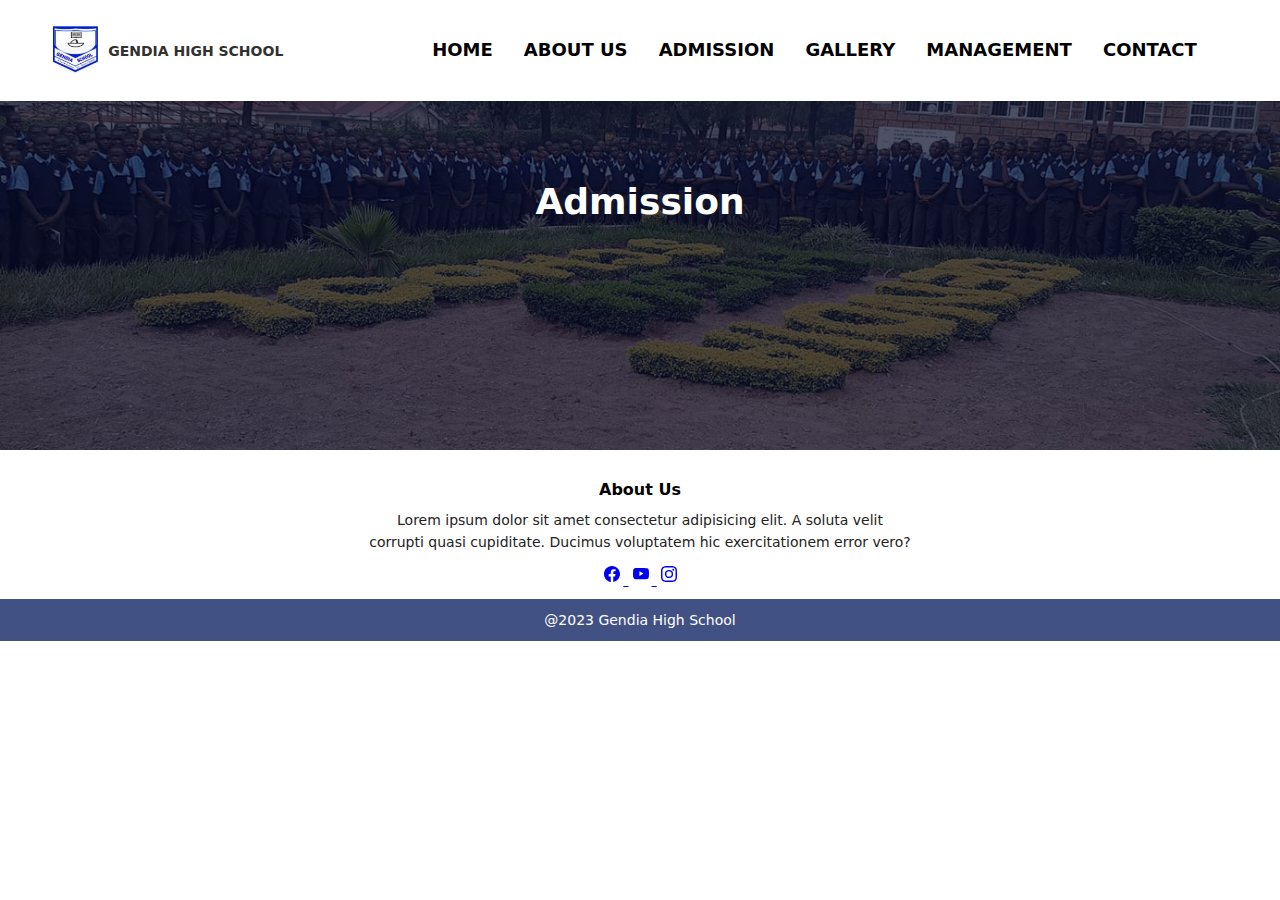
<file: admission.html>
<!DOCTYPE html>
<html lang="en">
<head>
  <meta charset="UTF-8">
  <meta http-equiv="X-UA-Compatible" content="IE=edge">
  <meta name="viewport" content="width=device-width, initial-scale=1.0">
  <link rel="stylesheet" href="style.css">
  <title>School Web</title>
</head>
<body>
    <section class="sub-header-gallery">
      <nav>
        <a href="index.html"><img src="images/logo.JPG" alt="logo"><p class="school-nm">GENDIA HIGH SCHOOL</p></a>
        <div class="nav-links" id="navLinks">
          <i class="fa fa-times" onclick="hidemenu()"><svg xmlns="http://www.w3.org/2000/svg" width="16" height="16" fill="currentColor" class="bi bi-x-circle" viewBox="0 0 16 16">
            <path d="M8 15A7 7 0 1 1 8 1a7 7 0 0 1 0 14zm0 1A8 8 0 1 0 8 0a8 8 0 0 0 0 16z"/>
            <path d="M4.646 4.646a.5.5 0 0 1 .708 0L8 7.293l2.646-2.647a.5.5 0 0 1 .708.708L8.707 8l2.647 2.646a.5.5 0 0 1-.708.708L8 8.707l-2.646 2.647a.5.5 0 0 1-.708-.708L7.293 8 4.646 5.354a.5.5 0 0 1 0-.708z"/>
          </svg></i>
          <ul>
            <li><a href="index.html">HOME</a></li>
            <li><a href="about.html">ABOUT US</a></li>
            <li><a href="admission.html">ADMISSION</a></li>            
            <li><a href="gallery.html">GALLERY</a></li>
            <li><a href="management.html">MANAGEMENT</a></li>
            <li><a href="contact.html">CONTACT</a></li>
          </ul>          
        </div>
        <i class="faa fa-bars" onclick="showmenu()"><svg xmlns="http://www.w3.org/2000/svg" width="20" height="14" fill="currentColor" class="bi bi-list" viewBox="0 0 16 16">
          <path fill-rule="evenodd" d="M2.5 12a.5.5 0 0 1 .5-.5h10a.5.5 0 0 1 0 1H3a.5.5 0 0 1-.5-.5zm0-4a.5.5 0 0 1 .5-.5h10a.5.5 0 0 1 0 1H3a.5.5 0 0 1-.5-.5zm0-4a.5.5 0 0 1 .5-.5h10a.5.5 0 0 1 0 1H3a.5.5 0 0 1-.5-.5z"/>
        </svg></i>
      </nav>
      <h1>Admission</h1>      
    </section>





<!-----------Footer---------->
<section class="footer">
  <h4> <a href="about.html">About Us</a></h4>
  <p>Lorem ipsum dolor sit amet consectetur adipisicing elit. A soluta velit <br> corrupti quasi cupiditate. Ducimus voluptatem hic exercitationem error vero?</p>
  <div class="icon">
    <!-----------Facebook Icon-------------->
    <a href="https://www.facebook.com/gendiaboys/">
      <svg class="facebook" xmlns="http://www.w3.org/2000/svg" width="16" height="16" fill="currentColor" class="bi bi-facebook" viewBox="0 0 16 16">
        <path d="M16 8.049c0-4.446-3.582-8.05-8-8.05C3.58 0-.002 3.603-.002 8.05c0 4.017 2.926 7.347 6.75 7.951v-5.625h-2.03V8.05H6.75V6.275c0-2.017 1.195-3.131 3.022-3.131.876 0 1.791.157 1.791.157v1.98h-1.009c-.993 0-1.303.621-1.303 1.258v1.51h2.218l-.354 2.326H9.25V16c3.824-.604 6.75-3.934 6.75-7.951z"/>
      </svg>
    </a>
    
    <!-----------Youtube-------------->
    <a href="https://www.youtube.com/@gendiahighschoolsdachurch1917">
      <svg class="youtube" xmlns="http://www.w3.org/2000/svg" width="16" height="16" fill="currentColor" class="bi bi-youtube" viewBox="0 0 16 16">
        <path d="M8.051 1.999h.089c.822.003 4.987.033 6.11.335a2.01 2.01 0 0 1 1.415 1.42c.101.38.172.883.22 1.402l.01.104.022.26.008.104c.065.914.073 1.77.074 1.957v.075c-.001.194-.01 1.108-.082 2.06l-.008.105-.009.104c-.05.572-.124 1.14-.235 1.558a2.007 2.007 0 0 1-1.415 1.42c-1.16.312-5.569.334-6.18.335h-.142c-.309 0-1.587-.006-2.927-.052l-.17-.006-.087-.004-.171-.007-.171-.007c-1.11-.049-2.167-.128-2.654-.26a2.007 2.007 0 0 1-1.415-1.419c-.111-.417-.185-.986-.235-1.558L.09 9.82l-.008-.104A31.4 31.4 0 0 1 0 7.68v-.123c.002-.215.01-.958.064-1.778l.007-.103.003-.052.008-.104.022-.26.01-.104c.048-.519.119-1.023.22-1.402a2.007 2.007 0 0 1 1.415-1.42c.487-.13 1.544-.21 2.654-.26l.17-.007.172-.006.086-.003.171-.007A99.788 99.788 0 0 1 7.858 2h.193zM6.4 5.209v4.818l4.157-2.408L6.4 5.209z"/>
      </svg>
    </a>
    <!-----------instagram-------------->
    <a href="https://www.instagram.com/gendia_boys_high_school"><svg class="instagram" xmlns="http://www.w3.org/2000/svg" width="16" height="16" fill="currentColor" class="bi bi-instagram" viewBox="0 0 16 16">
      <path d="M8 0C5.829 0 5.556.01 4.703.048 3.85.088 3.269.222 2.76.42a3.917 3.917 0 0 0-1.417.923A3.927 3.927 0 0 0 .42 2.76C.222 3.268.087 3.85.048 4.7.01 5.555 0 5.827 0 8.001c0 2.172.01 2.444.048 3.297.04.852.174 1.433.372 1.942.205.526.478.972.923 1.417.444.445.89.719 1.416.923.51.198 1.09.333 1.942.372C5.555 15.99 5.827 16 8 16s2.444-.01 3.298-.048c.851-.04 1.434-.174 1.943-.372a3.916 3.916 0 0 0 1.416-.923c.445-.445.718-.891.923-1.417.197-.509.332-1.09.372-1.942C15.99 10.445 16 10.173 16 8s-.01-2.445-.048-3.299c-.04-.851-.175-1.433-.372-1.941a3.926 3.926 0 0 0-.923-1.417A3.911 3.911 0 0 0 13.24.42c-.51-.198-1.092-.333-1.943-.372C10.443.01 10.172 0 7.998 0h.003zm-.717 1.442h.718c2.136 0 2.389.007 3.232.046.78.035 1.204.166 1.486.275.373.145.64.319.92.599.28.28.453.546.598.92.11.281.24.705.275 1.485.039.843.047 1.096.047 3.231s-.008 2.389-.047 3.232c-.035.78-.166 1.203-.275 1.485a2.47 2.47 0 0 1-.599.919c-.28.28-.546.453-.92.598-.28.11-.704.24-1.485.276-.843.038-1.096.047-3.232.047s-2.39-.009-3.233-.047c-.78-.036-1.203-.166-1.485-.276a2.478 2.478 0 0 1-.92-.598 2.48 2.48 0 0 1-.6-.92c-.109-.281-.24-.705-.275-1.485-.038-.843-.046-1.096-.046-3.233 0-2.136.008-2.388.046-3.231.036-.78.166-1.204.276-1.486.145-.373.319-.64.599-.92.28-.28.546-.453.92-.598.282-.11.705-.24 1.485-.276.738-.034 1.024-.044 2.515-.045v.002zm4.988 1.328a.96.96 0 1 0 0 1.92.96.96 0 0 0 0-1.92zm-4.27 1.122a4.109 4.109 0 1 0 0 8.217 4.109 4.109 0 0 0 0-8.217zm0 1.441a2.667 2.667 0 1 1 0 5.334 2.667 2.667 0 0 1 0-5.334z"/>
    </svg></a>
  </div>
  <p class="finish">@2023 Gendia High School</p>
</section>

<!------------Beamer Scipt---------->


<script>
	var beamer_config = {
		product_id : "qSpYIQPS56209" //DO NOT CHANGE: This is your product code on Beamer
	};
</script>

<script type="text/javascript" src="https://app.getbeamer.com/js/beamer-embed.js" defer="defer">
</script>




 <!------------JavaScript for Toggle Menu---------->
    <script>
      var navLinks = document.getElementById("navLinks");
      function showmenu(){
        navLinks.style.right = "0";
      }
      function hidemenu(){
        navLinks.style.right = "-200px";
      }
      
    </script>

<!------------Gallery Script---------->

<script>
  document.querySelectorAll('.image-container img').forEach(image =>{
    image.onclick = () => {
      document.querySelector('.popup-image').style.display = 'block';
      document.querySelector('.popup-image img').src = image.getAttribute('src');
    }
  });

  document.querySelector('.popup-image span').onclick = () =>{
    document.querySelector('.popup-image').style.display = 'none';
  }
</script>

  
</body>
</html>
</file>
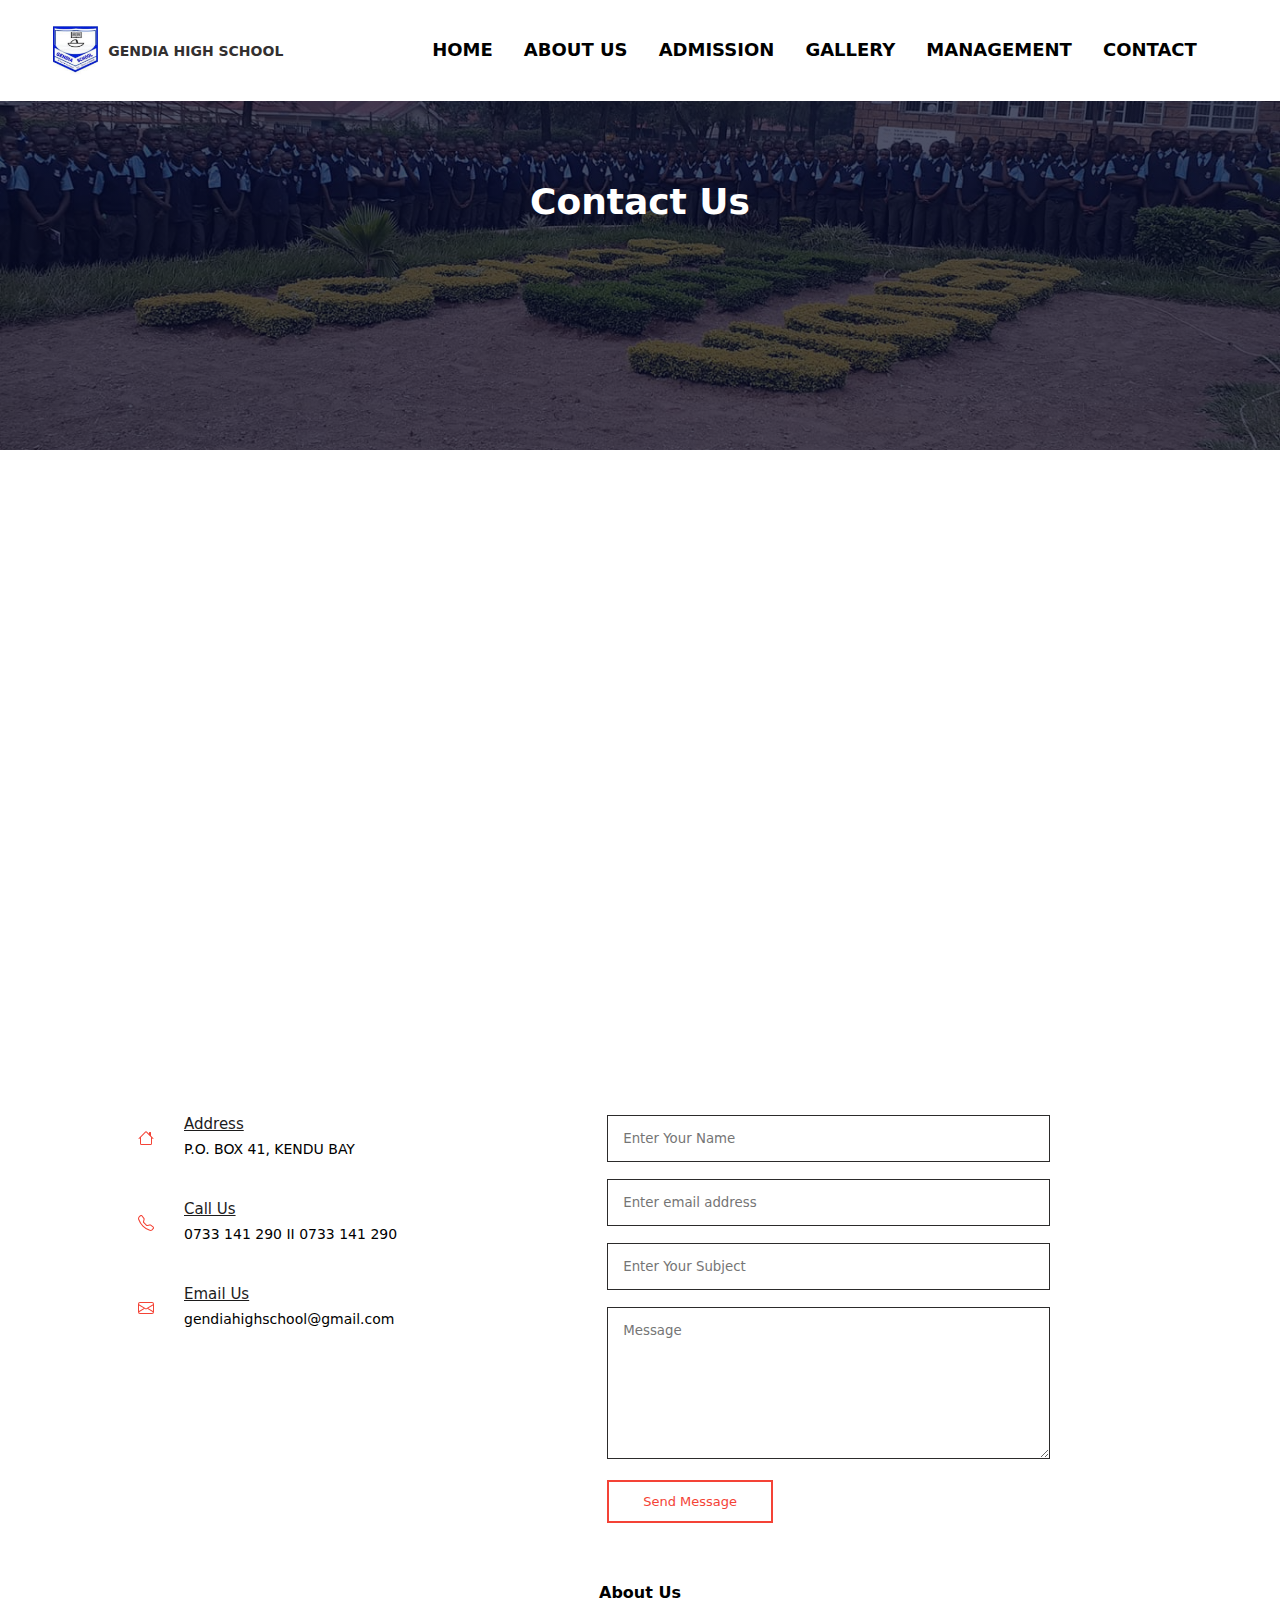
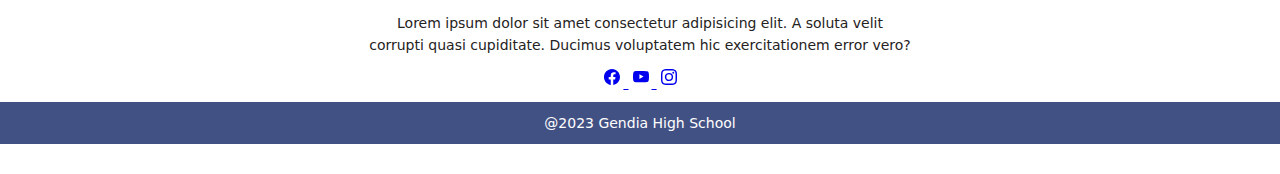
<file: contact.html>
<!DOCTYPE html>
<html lang="en">
<head>
  <meta charset="UTF-8">
  <meta http-equiv="X-UA-Compatible" content="IE=edge">
  <meta name="viewport" content="width=device-width, initial-scale=1.0">
  <link rel="stylesheet" href="style.css">  
  <title>School Web</title>
</head>
<body>
    <section class="sub-header">
      <nav>
        <a href="index.html"><img src="images/logo.JPG" alt="logo"><p class="school-nm">GENDIA HIGH SCHOOL</p></a>
        <div class="nav-links" id="navLinks">
          <i class="fa fa-times" onclick="hidemenu()"><svg xmlns="http://www.w3.org/2000/svg" width="16" height="16" fill="currentColor" class="bi bi-x-circle" viewBox="0 0 16 16">
            <path d="M8 15A7 7 0 1 1 8 1a7 7 0 0 1 0 14zm0 1A8 8 0 1 0 8 0a8 8 0 0 0 0 16z"/>
            <path d="M4.646 4.646a.5.5 0 0 1 .708 0L8 7.293l2.646-2.647a.5.5 0 0 1 .708.708L8.707 8l2.647 2.646a.5.5 0 0 1-.708.708L8 8.707l-2.646 2.647a.5.5 0 0 1-.708-.708L7.293 8 4.646 5.354a.5.5 0 0 1 0-.708z"/>
          </svg></i>
          <ul>
            <li><a href="index.html">HOME</a></li>
            <li><a href="about.html">ABOUT US</a></li>
            <li><a href="admission.html">ADMISSION</a></li>            
            <li><a href="gallery.html">GALLERY</a></li>
            <li><a href="management.html">MANAGEMENT</a></li>
            <li><a href="contact.html">CONTACT</a></li>
          </ul>          
        </div>
        <i class="faa fa-bars" onclick="showmenu()"><svg xmlns="http://www.w3.org/2000/svg" width="20" height="14" fill="currentColor" class="bi bi-list" viewBox="0 0 16 16">
          <path fill-rule="evenodd" d="M2.5 12a.5.5 0 0 1 .5-.5h10a.5.5 0 0 1 0 1H3a.5.5 0 0 1-.5-.5zm0-4a.5.5 0 0 1 .5-.5h10a.5.5 0 0 1 0 1H3a.5.5 0 0 1-.5-.5zm0-4a.5.5 0 0 1 .5-.5h10a.5.5 0 0 1 0 1H3a.5.5 0 0 1-.5-.5z"/>
        </svg></i>
      
      </nav>
      <h1>Contact Us</h1>      
    </section>

    <!----------------Contact Us------------------>
    <Section class="location">
      <iframe src="https://www.google.com/maps/embed?pb=!1m18!1m12!1m3!1d8010.247550883964!2d34.64691368054296!3d-0.3798539979289089!2m3!1f0!2f0!3f0!3m2!1i1024!2i768!4f13.1!3m3!1m2!1s0x182ad03a7c631191%3A0x34266713a945c802!2sGendia%20High%20School!5e0!3m2!1sen!2ske!4v1685380287643!5m2!1sen!2ske" width="600" height="450" style="border:0;" allowfullscreen="" loading="lazy" referrerpolicy="no-referrer-when-downgrade"></iframe>      
    </Section>


    <section class="contact-us">
      
      <div class="row">
        <div class="contact-col">
          <div>
            <svg xmlns="http://www.w3.org/2000/svg" width="16" height="16" fill="currentColor" class="bi bi-house" viewBox="0 0 16 16">
              <path d="M8.707 1.5a1 1 0 0 0-1.414 0L.646 8.146a.5.5 0 0 0 .708.708L2 8.207V13.5A1.5 1.5 0 0 0 3.5 15h9a1.5 1.5 0 0 0 1.5-1.5V8.207l.646.647a.5.5 0 0 0 .708-.708L13 5.793V2.5a.5.5 0 0 0-.5-.5h-1a.5.5 0 0 0-.5.5v1.293L8.707 1.5ZM13 7.207V13.5a.5.5 0 0 1-.5.5h-9a.5.5 0 0 1-.5-.5V7.207l5-5 5 5Z"/>
            </svg>
            <span>
              <h5>Address</h5>
              <p>P.O. BOX 41, KENDU BAY</p>
            </span>
          </div>
          <div>
              <svg xmlns="http://www.w3.org/2000/svg" width="16" height="16" fill="currentColor" class="bi bi-telephone" viewBox="0 0 16 16">
              <path d="M3.654 1.328a.678.678 0 0 0-1.015-.063L1.605 2.3c-.483.484-.661 1.169-.45 1.77a17.568 17.568 0 0 0 4.168 6.608 17.569 17.569 0 0 0 6.608 4.168c.601.211 1.286.033 1.77-.45l1.034-1.034a.678.678 0 0 0-.063-1.015l-2.307-1.794a.678.678 0 0 0-.58-.122l-2.19.547a1.745 1.745 0 0 1-1.657-.459L5.482 8.062a1.745 1.745 0 0 1-.46-1.657l.548-2.19a.678.678 0 0 0-.122-.58L3.654 1.328zM1.884.511a1.745 1.745 0 0 1 2.612.163L6.29 2.98c.329.423.445.974.315 1.494l-.547 2.19a.678.678 0 0 0 .178.643l2.457 2.457a.678.678 0 0 0 .644.178l2.189-.547a1.745 1.745 0 0 1 1.494.315l2.306 1.794c.829.645.905 1.87.163 2.611l-1.034 1.034c-.74.74-1.846 1.065-2.877.702a18.634 18.634 0 0 1-7.01-4.42 18.634 18.634 0 0 1-4.42-7.009c-.362-1.03-.037-2.137.703-2.877L1.885.511z"/>
            </svg>
            <span>
              <h5>Call Us</h5>
              <p>0733 141 290 II 0733 141 290</p>
            </span>
          </div>
          <div>            
            <svg xmlns="http://www.w3.org/2000/svg" width="16" height="16" fill="currentColor" class="bi bi-envelope" viewBox="0 0 16 16">
              <path d="M0 4a2 2 0 0 1 2-2h12a2 2 0 0 1 2 2v8a2 2 0 0 1-2 2H2a2 2 0 0 1-2-2V4Zm2-1a1 1 0 0 0-1 1v.217l7 4.2 7-4.2V4a1 1 0 0 0-1-1H2Zm13 2.383-4.708 2.825L15 11.105V5.383Zm-.034 6.876-5.64-3.471L8 9.583l-1.326-.795-5.64 3.47A1 1 0 0 0 2 13h12a1 1 0 0 0 .966-.741ZM1 11.105l4.708-2.897L1 5.383v5.722Z"/>
            </svg>
            <span>
              <h5>Email Us</h5>
              <p>gendiahighschool@gmail.com</p>
            </span>
          </div>
        </div>
        <div class="contact-col">
          <form action="form-handler.php" method="post">
            <input type="text" name="name" placeholder="Enter Your Name" required>
            <input type="text" name="email" placeholder="Enter email address" required>
            <input type="text" name="subject" placeholder="Enter Your Subject" required>
            <textarea rows="8" name="message" placeholder="Message" required></textarea>
            <button type="submit" class=" hero-btn red-btn" >Send Message</button>
          </form>
        </div>
      </div>
    </section>

    
    
    <!-----------Footer---------->
  <section class="footer">
    <h4> <a href="about.html">About Us</a></h4>
    <p>Lorem ipsum dolor sit amet consectetur adipisicing elit. A soluta velit <br> corrupti quasi cupiditate. Ducimus voluptatem hic exercitationem error vero?</p>
    <div class="icon">
      <!-----------Facebook Icon-------------->
    <a href="https://www.facebook.com/gendiaboys/">
      <svg class="facebook" xmlns="http://www.w3.org/2000/svg" width="16" height="16" fill="currentColor" class="bi bi-facebook" viewBox="0 0 16 16">
        <path d="M16 8.049c0-4.446-3.582-8.05-8-8.05C3.58 0-.002 3.603-.002 8.05c0 4.017 2.926 7.347 6.75 7.951v-5.625h-2.03V8.05H6.75V6.275c0-2.017 1.195-3.131 3.022-3.131.876 0 1.791.157 1.791.157v1.98h-1.009c-.993 0-1.303.621-1.303 1.258v1.51h2.218l-.354 2.326H9.25V16c3.824-.604 6.75-3.934 6.75-7.951z"/>
      </svg>
    </a>
    
    <!-----------Youtube-------------->
    <a href="https://www.youtube.com/@gendiahighschoolsdachurch1917">
      <svg class="youtube" xmlns="http://www.w3.org/2000/svg" width="16" height="16" fill="currentColor" class="bi bi-youtube" viewBox="0 0 16 16">
        <path d="M8.051 1.999h.089c.822.003 4.987.033 6.11.335a2.01 2.01 0 0 1 1.415 1.42c.101.38.172.883.22 1.402l.01.104.022.26.008.104c.065.914.073 1.77.074 1.957v.075c-.001.194-.01 1.108-.082 2.06l-.008.105-.009.104c-.05.572-.124 1.14-.235 1.558a2.007 2.007 0 0 1-1.415 1.42c-1.16.312-5.569.334-6.18.335h-.142c-.309 0-1.587-.006-2.927-.052l-.17-.006-.087-.004-.171-.007-.171-.007c-1.11-.049-2.167-.128-2.654-.26a2.007 2.007 0 0 1-1.415-1.419c-.111-.417-.185-.986-.235-1.558L.09 9.82l-.008-.104A31.4 31.4 0 0 1 0 7.68v-.123c.002-.215.01-.958.064-1.778l.007-.103.003-.052.008-.104.022-.26.01-.104c.048-.519.119-1.023.22-1.402a2.007 2.007 0 0 1 1.415-1.42c.487-.13 1.544-.21 2.654-.26l.17-.007.172-.006.086-.003.171-.007A99.788 99.788 0 0 1 7.858 2h.193zM6.4 5.209v4.818l4.157-2.408L6.4 5.209z"/>
      </svg>
    </a>
    <!-----------instagram-------------->
    <a href="https://www.instagram.com/gendia_boys_high_school"><svg class="instagram" xmlns="http://www.w3.org/2000/svg" width="16" height="16" fill="currentColor" class="bi bi-instagram" viewBox="0 0 16 16">
      <path d="M8 0C5.829 0 5.556.01 4.703.048 3.85.088 3.269.222 2.76.42a3.917 3.917 0 0 0-1.417.923A3.927 3.927 0 0 0 .42 2.76C.222 3.268.087 3.85.048 4.7.01 5.555 0 5.827 0 8.001c0 2.172.01 2.444.048 3.297.04.852.174 1.433.372 1.942.205.526.478.972.923 1.417.444.445.89.719 1.416.923.51.198 1.09.333 1.942.372C5.555 15.99 5.827 16 8 16s2.444-.01 3.298-.048c.851-.04 1.434-.174 1.943-.372a3.916 3.916 0 0 0 1.416-.923c.445-.445.718-.891.923-1.417.197-.509.332-1.09.372-1.942C15.99 10.445 16 10.173 16 8s-.01-2.445-.048-3.299c-.04-.851-.175-1.433-.372-1.941a3.926 3.926 0 0 0-.923-1.417A3.911 3.911 0 0 0 13.24.42c-.51-.198-1.092-.333-1.943-.372C10.443.01 10.172 0 7.998 0h.003zm-.717 1.442h.718c2.136 0 2.389.007 3.232.046.78.035 1.204.166 1.486.275.373.145.64.319.92.599.28.28.453.546.598.92.11.281.24.705.275 1.485.039.843.047 1.096.047 3.231s-.008 2.389-.047 3.232c-.035.78-.166 1.203-.275 1.485a2.47 2.47 0 0 1-.599.919c-.28.28-.546.453-.92.598-.28.11-.704.24-1.485.276-.843.038-1.096.047-3.232.047s-2.39-.009-3.233-.047c-.78-.036-1.203-.166-1.485-.276a2.478 2.478 0 0 1-.92-.598 2.48 2.48 0 0 1-.6-.92c-.109-.281-.24-.705-.275-1.485-.038-.843-.046-1.096-.046-3.233 0-2.136.008-2.388.046-3.231.036-.78.166-1.204.276-1.486.145-.373.319-.64.599-.92.28-.28.546-.453.92-.598.282-.11.705-.24 1.485-.276.738-.034 1.024-.044 2.515-.045v.002zm4.988 1.328a.96.96 0 1 0 0 1.92.96.96 0 0 0 0-1.92zm-4.27 1.122a4.109 4.109 0 1 0 0 8.217 4.109 4.109 0 0 0 0-8.217zm0 1.441a2.667 2.667 0 1 1 0 5.334 2.667 2.667 0 0 1 0-5.334z"/>
    </svg></a>
  </div>
    <p class="finish">@2023 Gendia High School</p>
  </section>


  <script>
    var beamer_config = {
      product_id : "qSpYIQPS56209" //DO NOT CHANGE: This is your product code on Beamer
    };
  </script>
  
  <script type="text/javascript" src="https://app.getbeamer.com/js/beamer-embed.js" defer="defer">
  </script>



 <!------------JavaScript for Toggle Menu---------->
    <script>
      var navLinks = document.getElementById("navLinks");
      function showmenu(){
        navLinks.style.right = "0";
      }
      function hidemenu(){
        navLinks.style.right = "-200px";
      }
      
    </script>

  
</body>
</html>
</file>
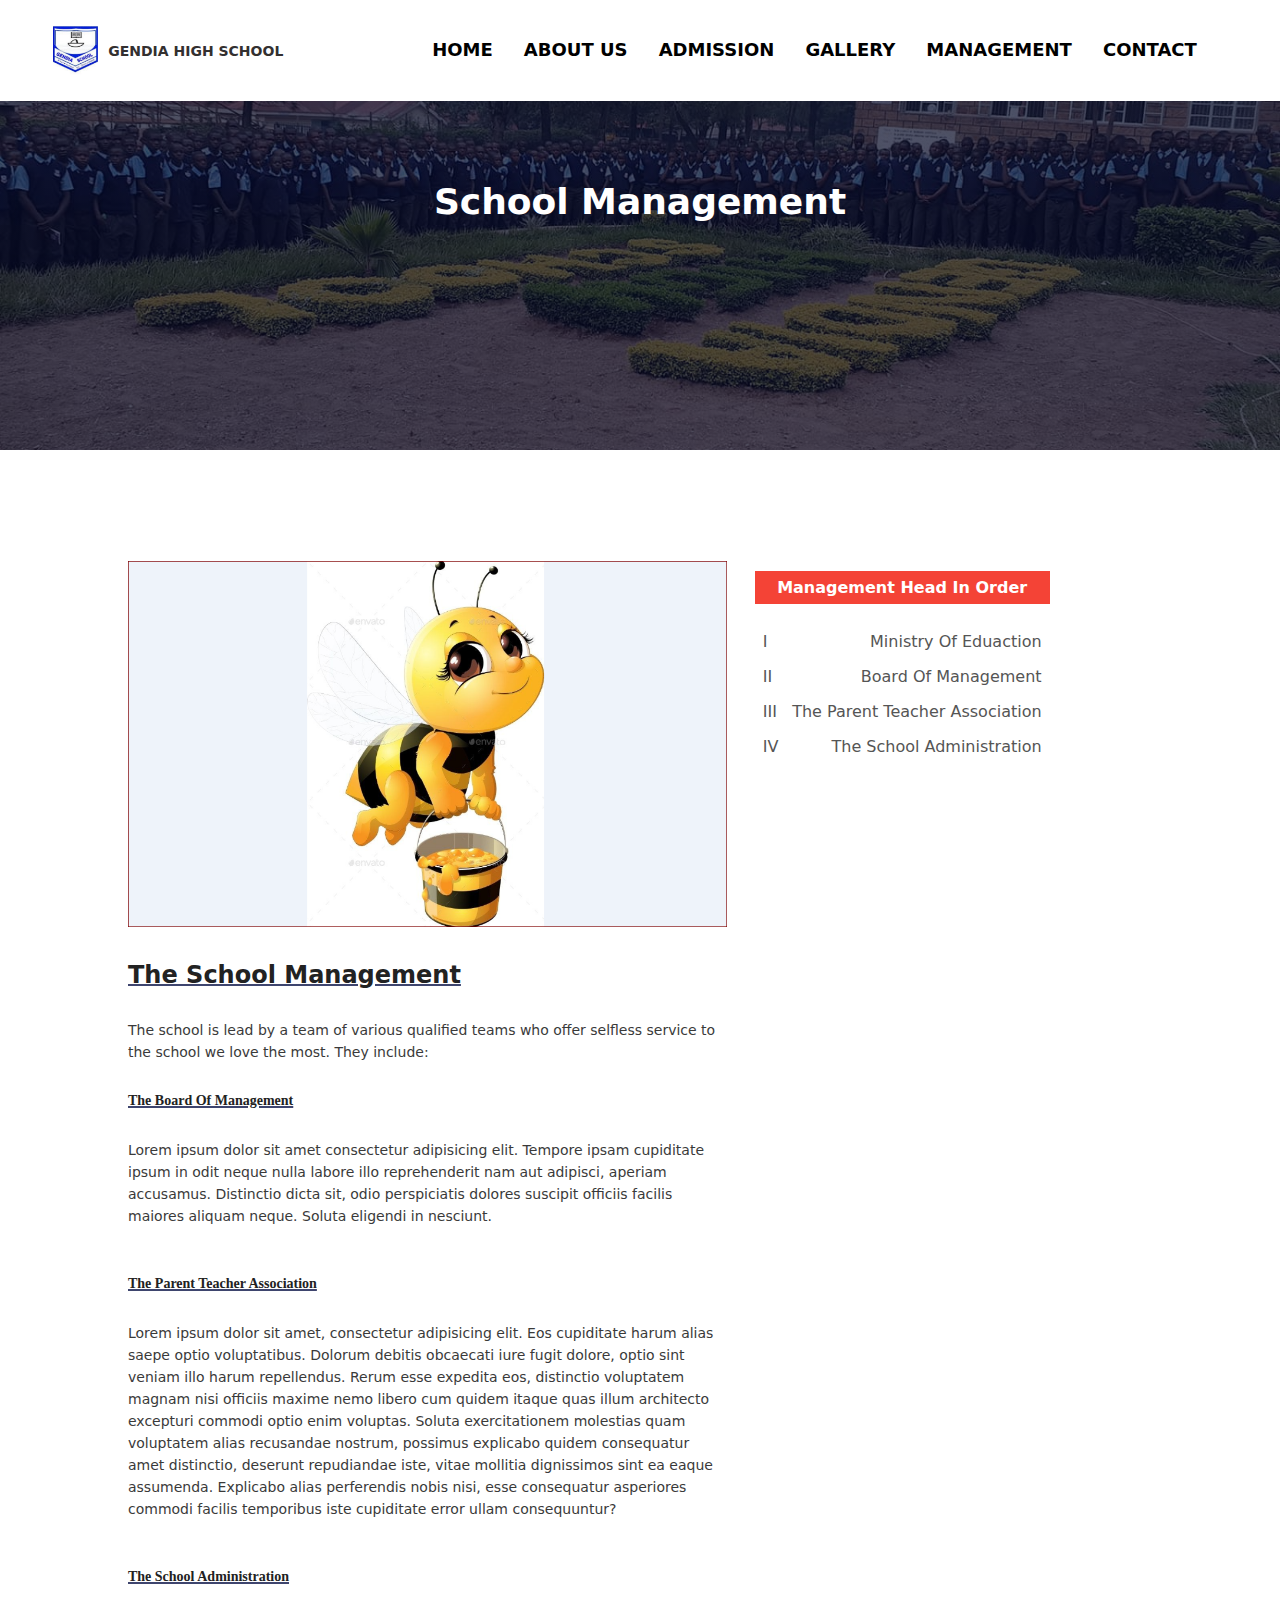
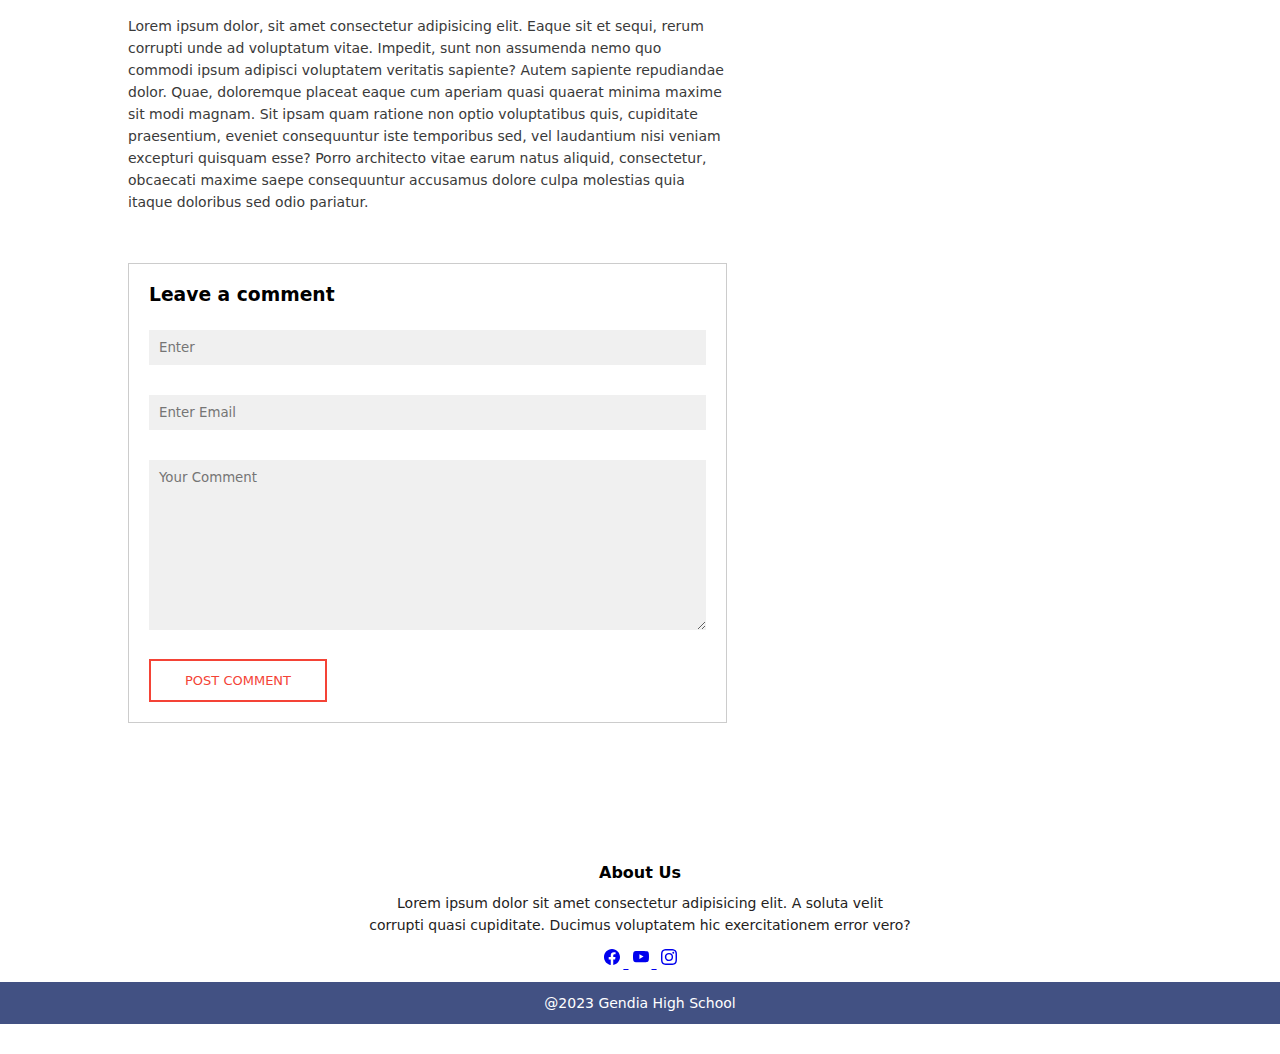
<file: management.html>
<!DOCTYPE html>
<html lang="en">
<head>
  <meta charset="UTF-8">
  <meta http-equiv="X-UA-Compatible" content="IE=edge">
  <meta name="viewport" content="width=device-width, initial-scale=1.0">
  <link rel="stylesheet" href="style.css">
  <title>School Web</title>
</head>
<body>
    <section class="sub-header">
      <nav>
        <a href="index.html"><img src="images/logo.JPG" alt="logo"><p class="school-nm">GENDIA HIGH SCHOOL</p></a>
        <div class="nav-links" id="navLinks">
          <i class="fa fa-times" onclick="hidemenu()"><svg xmlns="http://www.w3.org/2000/svg" width="16" height="16" fill="currentColor" class="bi bi-x-circle" viewBox="0 0 16 16">
            <path d="M8 15A7 7 0 1 1 8 1a7 7 0 0 1 0 14zm0 1A8 8 0 1 0 8 0a8 8 0 0 0 0 16z"/>
            <path d="M4.646 4.646a.5.5 0 0 1 .708 0L8 7.293l2.646-2.647a.5.5 0 0 1 .708.708L8.707 8l2.647 2.646a.5.5 0 0 1-.708.708L8 8.707l-2.646 2.647a.5.5 0 0 1-.708-.708L7.293 8 4.646 5.354a.5.5 0 0 1 0-.708z"/>
          </svg></i>
          <ul>
            <li><a href="index.html">HOME</a></li>
            <li><a href="about.html">ABOUT US</a></li>
            <li><a href="admission.html">ADMISSION</a></li>            
            <li><a href="gallery.html">GALLERY</a></li>
            <li><a href="management.html">MANAGEMENT</a></li>
            <li><a href="contact.html">CONTACT</a></li>
          </ul>          
        </div>
        <i class="faa fa-bars" onclick="showmenu()"><svg xmlns="http://www.w3.org/2000/svg" width="20" height="14" fill="currentColor" class="bi bi-list" viewBox="0 0 16 16">
          <path fill-rule="evenodd" d="M2.5 12a.5.5 0 0 1 .5-.5h10a.5.5 0 0 1 0 1H3a.5.5 0 0 1-.5-.5zm0-4a.5.5 0 0 1 .5-.5h10a.5.5 0 0 1 0 1H3a.5.5 0 0 1-.5-.5zm0-4a.5.5 0 0 1 .5-.5h10a.5.5 0 0 1 0 1H3a.5.5 0 0 1-.5-.5z"/>
        </svg></i>
      </nav>
      <h1>School Management</h1>     
    </section>

    <!------------management Page Content---------->

    <section class="management-content">

      <div class="row">
        <div class="management-left">
          <img src="images/PIC 2.PNG">
          <h2>The School Management</h2>
          <p>The school is lead by a team of various qualified teams who offer selfless service to the school we love the most.
            They include:</p>
          <h2 class="man-h2">The Board Of Management</h2>
          <p>Lorem ipsum dolor sit amet consectetur adipisicing elit. Tempore ipsam cupiditate ipsum in odit neque nulla labore illo reprehenderit nam aut adipisci, aperiam accusamus. Distinctio dicta sit, odio perspiciatis dolores suscipit officiis facilis maiores aliquam neque. Soluta eligendi in nesciunt.</p>
          <br>
          <h2 class="man-h2">The Parent Teacher Association</h2>
          <p>Lorem ipsum dolor sit amet, consectetur adipisicing elit. Eos cupiditate harum alias saepe optio voluptatibus. Dolorum debitis obcaecati iure fugit dolore, optio sint veniam illo harum repellendus. Rerum esse expedita eos, distinctio voluptatem magnam nisi officiis maxime nemo libero cum quidem itaque quas illum architecto excepturi commodi optio enim voluptas. Soluta exercitationem molestias quam voluptatem alias recusandae nostrum, possimus explicabo quidem consequatur amet distinctio, deserunt repudiandae iste, vitae mollitia dignissimos sint ea eaque assumenda. Explicabo alias perferendis nobis nisi, esse consequatur asperiores commodi facilis temporibus iste cupiditate error ullam consequuntur?</p>
          <br>
          <h2 class="man-h2">The School Administration</h2>
          <p>Lorem ipsum dolor, sit amet consectetur adipisicing elit. Eaque sit et sequi, rerum corrupti unde ad voluptatum vitae. Impedit, sunt non assumenda nemo quo commodi ipsum adipisci voluptatem veritatis sapiente? Autem sapiente repudiandae dolor. Quae, doloremque placeat eaque cum aperiam quasi quaerat minima maxime sit modi magnam. Sit ipsam quam ratione non optio voluptatibus quis, cupiditate praesentium, eveniet consequuntur iste temporibus sed, vel laudantium nisi veniam excepturi quisquam esse? Porro architecto vitae earum natus aliquid, consectetur, obcaecati maxime saepe consequuntur accusamus dolore culpa molestias quia itaque doloribus sed odio pariatur.</p>
          
          <div class="comment-box">
            <h3> Leave a comment</h3>
            <form class="comment-form">
              <input type="text" placeholder="Enter">
              <input type="email" placeholder="Enter Email">
              <textarea class="boxspace" rows="10" placeholder="Your Comment"></textarea>
              <button type="submit" class="hero-btn red-btn">POST COMMENT</button>         
            </form>
          </div>


        </div>


        <div class="management-right">
          <h3>Management Head In Order</h3>
          <div>
            <span>I</span>
            <span>Ministry Of Eduaction</span>            
          </div>
          <div>
            <span>II</span>
            <span>Board Of Management</span>
          </div><div>
            <span>III</span>
            <span>The Parent Teacher Association</span>
          </div><div>
            <span>IV</span>
            <span>The School Administration</span>
          </div>
        </div>
      </div>
    </section>


    <!-----------Footer---------->
  <section class="footer">
    <h4> <a href="about.html">About Us</a></h4>
    <p>Lorem ipsum dolor sit amet consectetur adipisicing elit. A soluta velit <br> corrupti quasi cupiditate. Ducimus voluptatem hic exercitationem error vero?</p>
    <div class="icon">
      <!-----------Facebook Icon-------------->
    <a href="https://www.facebook.com/gendiaboys/">
      <svg class="facebook" xmlns="http://www.w3.org/2000/svg" width="16" height="16" fill="currentColor" class="bi bi-facebook" viewBox="0 0 16 16">
        <path d="M16 8.049c0-4.446-3.582-8.05-8-8.05C3.58 0-.002 3.603-.002 8.05c0 4.017 2.926 7.347 6.75 7.951v-5.625h-2.03V8.05H6.75V6.275c0-2.017 1.195-3.131 3.022-3.131.876 0 1.791.157 1.791.157v1.98h-1.009c-.993 0-1.303.621-1.303 1.258v1.51h2.218l-.354 2.326H9.25V16c3.824-.604 6.75-3.934 6.75-7.951z"/>
      </svg>
    </a>
    
    <!-----------Youtube-------------->
    <a href="https://www.youtube.com/@gendiahighschoolsdachurch1917">
      <svg class="youtube" xmlns="http://www.w3.org/2000/svg" width="16" height="16" fill="currentColor" class="bi bi-youtube" viewBox="0 0 16 16">
        <path d="M8.051 1.999h.089c.822.003 4.987.033 6.11.335a2.01 2.01 0 0 1 1.415 1.42c.101.38.172.883.22 1.402l.01.104.022.26.008.104c.065.914.073 1.77.074 1.957v.075c-.001.194-.01 1.108-.082 2.06l-.008.105-.009.104c-.05.572-.124 1.14-.235 1.558a2.007 2.007 0 0 1-1.415 1.42c-1.16.312-5.569.334-6.18.335h-.142c-.309 0-1.587-.006-2.927-.052l-.17-.006-.087-.004-.171-.007-.171-.007c-1.11-.049-2.167-.128-2.654-.26a2.007 2.007 0 0 1-1.415-1.419c-.111-.417-.185-.986-.235-1.558L.09 9.82l-.008-.104A31.4 31.4 0 0 1 0 7.68v-.123c.002-.215.01-.958.064-1.778l.007-.103.003-.052.008-.104.022-.26.01-.104c.048-.519.119-1.023.22-1.402a2.007 2.007 0 0 1 1.415-1.42c.487-.13 1.544-.21 2.654-.26l.17-.007.172-.006.086-.003.171-.007A99.788 99.788 0 0 1 7.858 2h.193zM6.4 5.209v4.818l4.157-2.408L6.4 5.209z"/>
      </svg>
    </a>
    <!-----------instagram-------------->
    <a href="https://www.instagram.com/gendia_boys_high_school"><svg class="instagram" xmlns="http://www.w3.org/2000/svg" width="16" height="16" fill="currentColor" class="bi bi-instagram" viewBox="0 0 16 16">
      <path d="M8 0C5.829 0 5.556.01 4.703.048 3.85.088 3.269.222 2.76.42a3.917 3.917 0 0 0-1.417.923A3.927 3.927 0 0 0 .42 2.76C.222 3.268.087 3.85.048 4.7.01 5.555 0 5.827 0 8.001c0 2.172.01 2.444.048 3.297.04.852.174 1.433.372 1.942.205.526.478.972.923 1.417.444.445.89.719 1.416.923.51.198 1.09.333 1.942.372C5.555 15.99 5.827 16 8 16s2.444-.01 3.298-.048c.851-.04 1.434-.174 1.943-.372a3.916 3.916 0 0 0 1.416-.923c.445-.445.718-.891.923-1.417.197-.509.332-1.09.372-1.942C15.99 10.445 16 10.173 16 8s-.01-2.445-.048-3.299c-.04-.851-.175-1.433-.372-1.941a3.926 3.926 0 0 0-.923-1.417A3.911 3.911 0 0 0 13.24.42c-.51-.198-1.092-.333-1.943-.372C10.443.01 10.172 0 7.998 0h.003zm-.717 1.442h.718c2.136 0 2.389.007 3.232.046.78.035 1.204.166 1.486.275.373.145.64.319.92.599.28.28.453.546.598.92.11.281.24.705.275 1.485.039.843.047 1.096.047 3.231s-.008 2.389-.047 3.232c-.035.78-.166 1.203-.275 1.485a2.47 2.47 0 0 1-.599.919c-.28.28-.546.453-.92.598-.28.11-.704.24-1.485.276-.843.038-1.096.047-3.232.047s-2.39-.009-3.233-.047c-.78-.036-1.203-.166-1.485-.276a2.478 2.478 0 0 1-.92-.598 2.48 2.48 0 0 1-.6-.92c-.109-.281-.24-.705-.275-1.485-.038-.843-.046-1.096-.046-3.233 0-2.136.008-2.388.046-3.231.036-.78.166-1.204.276-1.486.145-.373.319-.64.599-.92.28-.28.546-.453.92-.598.282-.11.705-.24 1.485-.276.738-.034 1.024-.044 2.515-.045v.002zm4.988 1.328a.96.96 0 1 0 0 1.92.96.96 0 0 0 0-1.92zm-4.27 1.122a4.109 4.109 0 1 0 0 8.217 4.109 4.109 0 0 0 0-8.217zm0 1.441a2.667 2.667 0 1 1 0 5.334 2.667 2.667 0 0 1 0-5.334z"/>
    </svg></a>
  </div>
    <p class="finish">@2023 Gendia High School</p>
  </section>


  <script>
    var beamer_config = {
      product_id : "qSpYIQPS56209" //DO NOT CHANGE: This is your product code on Beamer
    };
  </script>
  
  <script type="text/javascript" src="https://app.getbeamer.com/js/beamer-embed.js" defer="defer">
  </script>





 <!------------JavaScript for Toggle Menu---------->
    <script>
      var navLinks = document.getElementById("navLinks");
      function showmenu(){
        navLinks.style.right = "0";
      }
      function hidemenu(){
        navLinks.style.right = "-200px";
      }
      
    </script>

  
</body>
</html>
</file>
<file: style.css>
*{
  padding: 0;
  margin: 0;
  font-family: system-ui, -apple-system, BlinkMacSystemFont, 'Segoe UI', Roboto, Oxygen, Ubuntu, Cantarell, 'Open Sans', 'Helvetica Neue', sans-serif; 
}

.header{
  min-height: 100vh;
  width: 100%;
  background-image: linear-gradient(rgba(4,9,38,0.7),rgba(4,9,38,0.7)),url(images/front.jpg);
  background-position: center;
  background-size: cover;
  position: relative;
}

.about-dropdown{
  display: none;
}

.about-dropdown ul li{
  color: white;
}

.about-dropdown .about-dropdown1 li a{
   color: white;
}

.nav-links ul li:hover .about-dropdown{
    display: block;
    position: absolute;
    background: #94a6af;
    margin-top: 5px;
    margin-left: -15px;
}

nav{
  display: flex;
  padding: 2% 4%;
  justify-content: space-between;
  align-items: center;
  background: white;  
}

nav a{
  color: white;
  display: inline-flex;
  align-items: center;
  padding-left: 2px;
  text-decoration: none;
  font-size: 1px;
}

nav img{
  width: 45px;
}

.nav-links{
  flex: 1;
  text-align: right;
}

.school-nm{
  color: rgb(51, 48, 48);
  font-weight: 600;
}

.nav-links ul li{
  list-style: none;
  display: inline-block;
  padding: 8px 12px;
  position: relative;

}

.nav-links ul li a{
  color: rgb(0, 0, 0);
  text-decoration: none;
  font-size: 18px;
  font-family: system-ui, -apple-system, BlinkMacSystemFont, 'Segoe UI', Roboto, Oxygen, Ubuntu, Cantarell, 'Open Sans', 'Helvetica Neue', sans-serif;
  font-weight: 600;
}


.nav-links ul li::after{
  content: '';
  width: 100%;
  height: 2px;
  background: #3e456e;
  display: block;
  margin: auto;
  transform-origin: right;
  transform: scaleX(0);
  transition: transform .8s;
  
}




 
.nav-links ul li:hover::after{
  
  transform-origin: left;
  transform: scaleX(1);
  
}

.i{
  color: black;
}

.text-box{
  width: 90%;
  position: absolute;
  color: white;
  top: 50%;
  left: 50%;
  transform: translate(-50%,-50%);
  text-align: center;
}

.text-box h1{
  font-size: 62px;  
}
.text-box p{
  margin: 30px 0 40px;
  font-size: 17px;
  color: white;
  
}
 
.text-box p span{
  font-size: 30px;
  font-weight: 1000;
  font-family: Cambria, Cochin, Georgia, Times, 'Times New Roman', serif;
}


.hero-btn{
  display: inline-block;
  text-decoration: none;
  color: white;
  border: 1px solid white;
  padding: 12px 34px ;
  font-size: 13px;
  background: transparent;
  position: relative;
  cursor: pointer;
}
.hero-btn:hover{
  border: 1px solid #f44336;
  background: #f44336;
  transition: 0.5s;
}
nav .fa{
  display: none;
  
}

.icon svg{
  padding: 3px;
  margin-left: 1px;
}

.icon .youtube:hover{
  color: red;
}

.icon .facebook:hover{
  color: blue;
  
}

.icon .instagram:hover{
  color: rgba(236, 58, 13, 0.911);
  
}

@media(max-width: 550px){
  .text-box h1{
    font-size: 40px;
  }

  .nav-links ul li{
    display: block;    
  }

  .nav-links ul li a{
    font-size: 17px;
    font-weight: 500;
    color: rgb(240, 235, 226);
  }
  .nav-links{
    position: fixed;
    background: rgb(0, 0, 0);
    height: auto;
    width: 200px;
    top: 0;
    right: -200px;
    text-align: left;
    z-index: 2;
    transition: 0.3s;
    border-bottom-left-radius: 15px;
    border-bottom-right-radius: 15px;
    border-top-left-radius: 15px;
  }


  .nav-links ul li ul li a{
    margin-left: 2px;
    color: red;
    
  }


  

  nav .fa{
    display: block;
    color: #fff;
    margin: 10px;
    font-size: 0px;
    cursor: pointer;   
    margin-left: 170px; 
  }

  nav .faa{
    display: block;
    color: #000000;
    margin: 10px;
    font-size: 20px;
    cursor: pointer;
  }

  
  .nav-links ul{
   padding: 30px;
  }

  .nav-links ul li:hover .about-dropdown{
    display: block;
    position: absolute;
    background: #94a6af;
    margin-top: 5px;
    margin-left: -15px;
    margin-bottom: 5px;
}

  .nav-links ul li a:hover{
    text-decoration: underline;
    color: rgb(233, 223, 223);
    
  }

  .nav-links ul li::after{
    content: '';
    width: 0%;
    height: 2px;
    background: #3e456e;
    display: block;
    margin: auto;
    transform-origin: right;
    transform: scaleX(0);
    transition: transform .8s;
  }

  
  .school-nm{
    visibility: hidden;
  }

  .sub-header h1{
    font-size: 24px;
  }
  
  .about-col h1{
    font-size: 29px;
    text-decoration: underline ;
  }

  .about-col img{
    padding-bottom: 2px;
  }


  .row{
    flex-direction: column;

  }
  
  .layer:hover{
    background: rgba(226,0,0,0.7);
    height: 100%;
  }
  

  .boxspace{
    resize: none;
  }

  .table{
    background: #cacfd3;
    width: 1px;
    overflow: scroll;
    
  }
  


  .v-stretch{
    grid-row: span 1;
  }
  
  .h-stretch{
    grid-column: span 1;
  }
  
  .big-stretch{
    grid-column: span 1;
    grid-row: span 1;
  }
  
  
  
}


/*------------school----------*/
.school{
  width: 80%;
  margin: auto;
  text-align: center;
  padding-top:100px;
  
}


h1{
  font-size: 36px;
  font-weight: 600;
}


p{
  color: #242222;
  font-size: 14px;
  font-weight: 500;
  line-height: 22px;
  padding: 10px;
}

.p1{
  font-size: 12px;
}

.row{
  margin-top: 5%;
  display: flex;
  justify-content: space-between;
}

.row2{
  margin-top: 5%;
  display: inline-block;
  justify-content: space-between;
}

.about-us2{
  width: 80%;
  display: flex;
  
  
  
}


.school-col{
  flex-basis: 25%;
  background: #26c0c533;
  border-radius: 10px;
  margin-bottom: 5%;
  padding: 2px 12px;
  box-sizing: border-box;
  transition: 0.5s;
  height: auto;
  
}


h3{
  text-align: center;
  font-weight: 6000;
  margin: 10px 0;
  
}
.school-col:hover{
  box-shadow: 0 0 23px 0px rgba(0,0,0,0.2);

}

/*------------Gallery----------*/


.sub-header-gallery{
  background-image: linear-gradient(rgba(4,9,38,0.7),rgba(4,9,38,0.7)),url(images/13.jpg);
  height: 50vh;
  font-weight: 100%;
  background-position: center;
  background-size: cover;
  text-align: center;
  color: white;
}

.sub-header-gallery h1{
  margin-top: 80px;
}

.container .animation h1{  
  text-align: center;
  font-size: 20px;
  color: transparent;
  -webkit-text-stroke: 1px rgb(85, 125, 148);
  background: url(images/animation.jpg);
  -webkit-background-clip: text;
  background-position: 0 0;
  animation: back 10s linear infinite;
}

@keyframes back{
  100%{
    background-position: 200px 0;
  }
}



.container{
  position: relative;
  min-height: 100vh;
  background: #ddd;
}



.container .image-container{
  display: flex;
  flex-wrap: wrap;
  gap: 15px;
  justify-content: center;
  padding: 10px;    
}

.container .image-container .image{
  height: 250px;
  width: 350px;
  border: 10px solid #fff;
  box-shadow: 0 5px 15px rgba(0, 0, 0, .1);
  overflow: hidden;
  cursor: pointer;
}

.container .image-container .image img{
  height: 100%;
  width: 100%;
  object-fit: cover;
  transition: .2s linear;
}

.container .image-container .image:hover img{
  transform: scale(1.1);
}



.container .popup-image{
  position: fixed;
  top: 0; left: 0;
  background: rgba(0, 0, 0, .9);
  height: 100%;
  width: 100%;
  z-index: 100;
  display: none;
}


.container .popup-image span{
  position: absolute;
  top: 0; right: 10px;
  font-size: 50px;
  font-weight: bolder;
  color: #fff;
  cursor: pointer;
  z-index: 100;
}

.container .popup-image img{
  position: absolute;
  top: 50%;
  left: 50%;
  transform: translate(-50%, -50%);
  border: 5px solid #fff;
  border-radius: 5px;
  width: 750px;
  object-fit: cover;
  
}


@media (max-width:768px){
  .container .popup-image img{
      width: 95%;
  }
}



/*------------Facilities----------*/
.facilities{
  width: 80%;
  margin: auto;
  text-align: center;
  padding-top: 100px;

}

.facilities-col{
  flex-basis: 31%;
  border-radius: 10px;
  margin-bottom: 5%;
}

.facilities-col img{
  width: 100%;
  border-radius: 10px;
  height: 80%;
}

.facilities-col p{
  padding: 0;
  text-align: left;
}

.facilities-col h3{
  margin-top: 16px;
  margin-bottom: 15px;
  text-align: left;

}



/*------------------About Us Page------------*/

.sub-header{
  height: 50vh;
  font-weight: 100%;
  background-image: linear-gradient(rgba(4,9,38,0.7),rgba(4,9,38,0.7)),url(images/13.jpg);
  background-position: center;
  background-size: cover;
  text-align: center;
  color: white;
}

.sub-header h1{
  margin-top: 80px;
}




.about-us{
  width: 80%;
  margin: auto;
  padding-top: 80px;
  padding-bottom: 50px;
}

.about-col{
  flex-basis: 48%;
  padding: 1px 1px;
}

.about-col img{
  width: 100%;
  padding: 1px 1px;
}

.about-col h1{
  padding: 0;
  text-decoration: underline ;
}

.about-col p{
  padding: 0px 0 0px;

}

.red-btn{
  border: 2px solid #f44336;
  background: transparent;
  color: #f44336;
}

.red-btn:hover{
  color: white;
}

/*------------Result Table----------*/
.body{
  min-height: 100vh;
  display: flex;
  justify-content: center;
  align-items: center;
  background: url(images/performance.jpg) center ;
}

table, th, td{
  padding: 1rem;
  border-collapse: collapse;
}

main.table{
  width: 82vw;
  height: 90vh;
  background-color: #fff5;
  backdrop-filter: blur(7px);
  box-sizing: 0 .4rem .8rem #0005;
  border-radius: .8rem;
  overflow: hidden;
}

.table-header{
  width: 100%;
  height: 10%;
  background-color: #fff4;
  padding: .8rem 1rem;
  display: flex;
  align-items: center;
  justify-content: center;
  height: 4rem;
}

.table-header h1{
  font-size: 17px;
}


.table-body{
  width: 95%;
  max-height: calc(89% - 1.6rem);
  background-color: #fffb;
  margin: .8rem auto;
  border-radius: .6rem;
  overflow: auto;
}

.table-body::-webkit-scrollbar{
  width: 0.5rem;
  height: 0.5rem;
}

.table-body::-webkit-scrollbar-thumb{
  border-radius: .5rem;
  visibility: hidden;
  background-color: #000;   
}

.table-body:hover::-webkit-scrollbar-thumb{
  visibility: visible;
}

table{
  width: 100%;
}

thead th{
  position: sticky;
  top: 0;
  left: 0;
  background-color: rgb(189, 194, 192);
}

tbody tr:nth-child(even){
  background-color: #0000000b;
}

tbody tr:hover{
  background-color: #fff6;
}

.department
{ font-weight: 100%;  
  text-align: center;
  color: black;
  margin-top: 80px;
}



/*------------Student Admission----------*/
.admission{
  text-align: center;
}

.admission h4{
  text-align: center;
  font-size: 19px;
  
}

.admission-col2{
  display: flex;
  flex-basis: 80%;
}

/*------------Faith----------*/

.chaplancy{
  height: 50vh;
}

.about-col{
  flex-basis: 48%;
  padding: 1px 1px;
}

.about-col img{
  width: 100%;
  padding: 1px 1px;
}

.about-col h1{
  padding: 0;
}

.about-col p{
  padding: 0px 0 0px;
}

.row{
  width: 90%;
  padding: 0;
}




/*------------management-Content----------*/
.management-content{
  width: 80%;
  margin: auto;
  padding: 60px 0;
}

.management-left{
  flex-basis: 65%;
}

.management-left img{
  width: 100%;

}

.management-left h2{
  color: #222;
  font-weight: 600;
  margin: 30px 0;
  text-decoration: underline 2px #3e456e;
}

.man-h2{
  text-decoration: underline;
  font-size: 14px;
  font-family: 'Times New Roman', Times, serif;
}


.management-left p{
  color: #3a3a3a;
  padding: 0;
}

.management-right{
  flex-basis: 32%;
}

.management-right h3{
  background: #f44336;
  color: #fff;
  padding: 7px 0;
  font-size: 16px;
  margin-bottom: 20px;
}

.management-right div{
display: flex;
align-items: center;
justify-content: space-between;
color: #555;
padding: 8px;
box-sizing: border-box;
}



.comment-box{
  border: 1px solid #ccc;
  margin: 50px 0;
  padding: 10px 20px;

}

.comment-box h3{
  text-align: left;
}

.comment-form input, .comment-form textarea{
  width: 100%;
  padding: 10px;
  margin: 15px 0;
  box-sizing: border-box;
  border: none;
  outline: none;
  background: #f0f0f0;
}

.comment-form button{
  margin: 10px 0;

}

/*-----------Footer----------*/
.footer{
  width: 100%;
  text-align: center;
  padding: 30px 0;
}

.footer h4 a{
  margin-bottom: 25px;
  margin-top: 20px;
  font-weight: 600;
  color: black;
  text-decoration: none;
  transition: 5s;
}

.footer h4 a:hover{
  text-decoration: underline black;
}


.finish{
  background: #425183;
  color: white;
  margin-top: 10px;
  font-weight: 300;
}

/*-----------Contact Us----------*/
.location{
  width: 80%;
  margin: auto;
padding: 80px 0;
}

.location iframe{
  width: 100%;
}

.contact-us{
  width: 80%;
  margin: auto;
}

.contact-col{
  flex-basis: 48%;
  margin-bottom: 30px;
}

.contact-col div{
  display: flex;
  align-items: center;
  margin-bottom: 40px;
}

.contact-col div svg{
  font-size: 28px;
  color: #f44336;
  margin: 10px;
  margin-right: 30px;  
}

.contact-col div p{
  padding: 0;
  color: black;
}

.contact-col div h5{
  font-size: 15px;
  margin-bottom: 5px;
  color: #1d1c1c;
  font-weight: 480;
  text-decoration: underline;
}

.contact-col input, .contact-col textarea{
  width: 100%;
  padding: 15px;
  margin-bottom: 17px;
  outline: none;
  border: 1px solid #2c2b2b;
  box-sizing: border-box;
}




.about-col-games{
  flex-basis: 48%;
  padding: 1px 1px;
  background: url(images/);  
}


.about-col-games h1{
text-decoration: underline ;}
</file>
